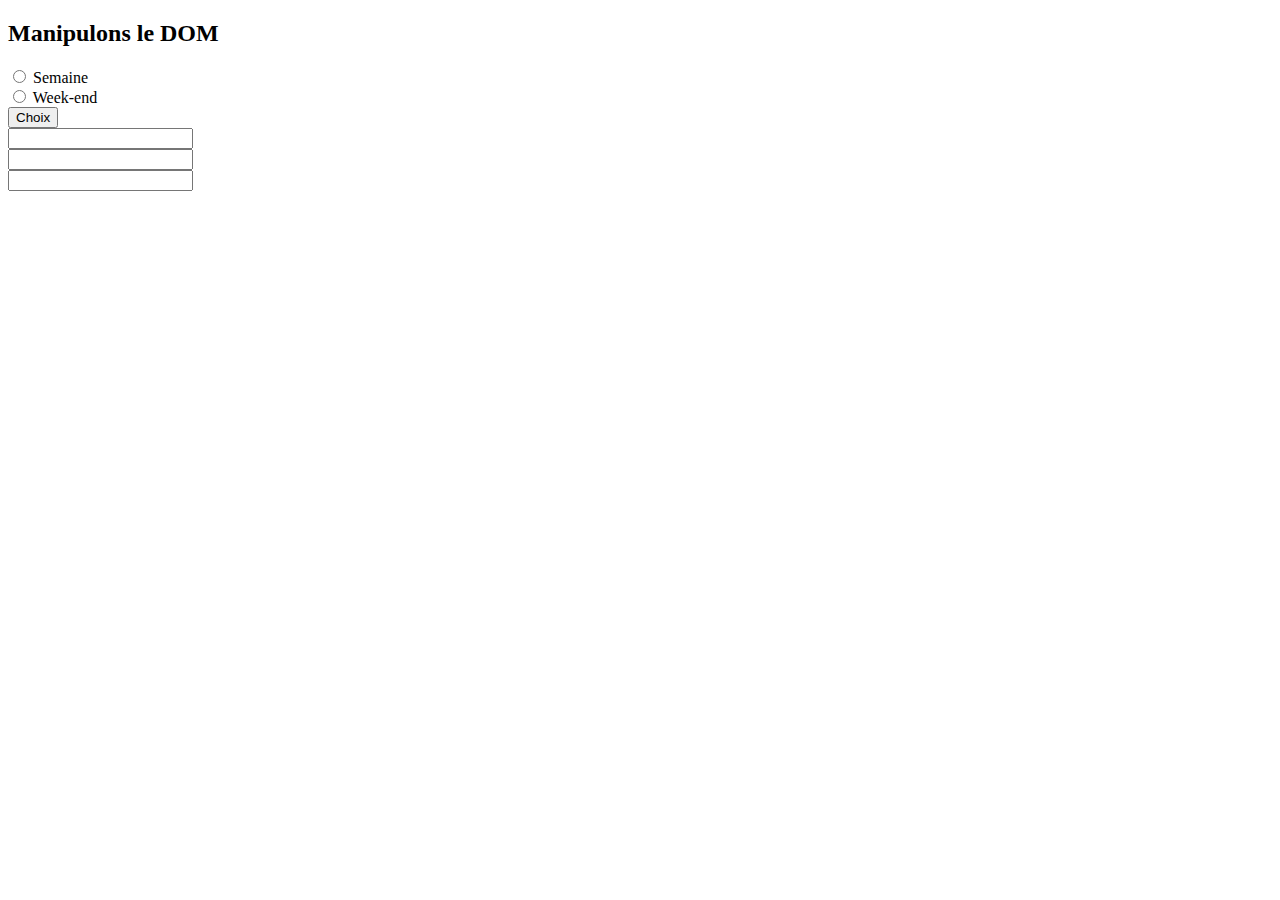
<file: index.html>
<!DOCTYPE html>
<html lang="en">
<head>
    <meta charset="UTF-8">
    <title>Title</title>
</head>
<body>
<h2>Manipulons le DOM</h2>

<input type="radio" name="btnRadChoix" value="Semaine"/> Semaine
<br/>
<input type="radio" name="btnRadChoix" value="Week-end"/> Week-end
<br/>

<input type="button" name="btn" id="btn" value="Choix" onclick="testerBouton();">
<br/>
<input type="text" name="txtChoix" id="txti" value="" size="20" maxlength="10"/>
<br/>
<input type="text" name="txtChoix" id="txtj" value="" size="20" maxlength="10"/>
<br/>
<input type="text" name="txtChoix" id="txtk" value="" size="20" maxlength="10"/>

<script>

    function testerBouton() {
        //ETAPE 1 : récupération des différents éléments du dom qui serront utilisé
        var radio = document.getElementsByName('btnRadChoix')
        var textI = document.getElementById('txti')
        var textJ = document.getElementById('txtj')
        var textK = document.getElementById('txtk')

        //ETAPE 2 : Parcourir les boutons radio pour trouver lequel est selectioné

        // plusieurs méthodes pour rappel le getElementsByName retourne un tableau

        // méthode 1  :
        for (var i = 0; i < radio.length; i++){
            let btnRadioActuel = radio[i]
            if (btnRadioActuel.checked){
                textI.value = btnRadioActuel.value
            }
        }

        // méthode 2 :
        let j = 0
        while (j < radio.length){
            let btnRadioActuel = radio[j]
            if (btnRadioActuel.checked){
                textJ.value = btnRadioActuel.value
            }
            j++
        }

        // méthode 3 :
        let k
        for (k in radio){
            let btnRadioActuel = radio[k]
            if (btnRadioActuel.checked){
                textK.value = btnRadioActuel.value
            }
        }

    }














    /*function testerBouton() {
        var boutonRadio = document.getElementsByName("btnRadChoix")
        var inputTextI = document.getElementById('txti')
        var inputTextJ = document.getElementById('txtj')
        var inputTextK = document.getElementById('txtk')
        console.log(boutonRadio);
        /**
         * [
         *  ELEMENT1,
         *  ELEMENT2,
         *  ELEMENTn...
         * ]
         *
         * Index: position de l'élément dans le tableau /!\ un tableau commence a 0 on va utiliser les [] pour spécifier l'index
         *
         *
         * [
         * "nom" => "Toto",
         * "prenom" => "Tutu",
         * "age" => 18
         * ]
         * Pour récupérer le nom je peut utiliser [0] OU ET PLUTOT on va donné le nom qui va identifier la valeur
         * on appel ça une clé [<K,V>]
         * ["nom"] donne "Toto"
         *
         */
        /*for (var i = 0; i < boutonRadio.length; i++) {
            let vraiBouton = boutonRadio[i]
            if (vraiBouton.checked) {
                inputTextI.value = vraiBouton.value;
            }
        }

        var j = 0;
        while (j < boutonRadio.length) {
            let vraiBouton = boutonRadio[j]
            if (vraiBouton.checked) {
                inputTextJ.value = vraiBouton.value;
            }
            j++;
        }

        let k;
        for (k in boutonRadio) {
            let vraiBouton = boutonRadio[k]
            if (vraiBouton.checked) {
                inputTextK.value = vraiBouton.value;
            }
        }

        //Pour i avec comme valeur par defaut 0, temps que i est plus petit que la taille de mon tableau
        // je fait mon traitement PUIS j'incrémente i de 1

    }*/
</script>

</body>
</html>
</file>
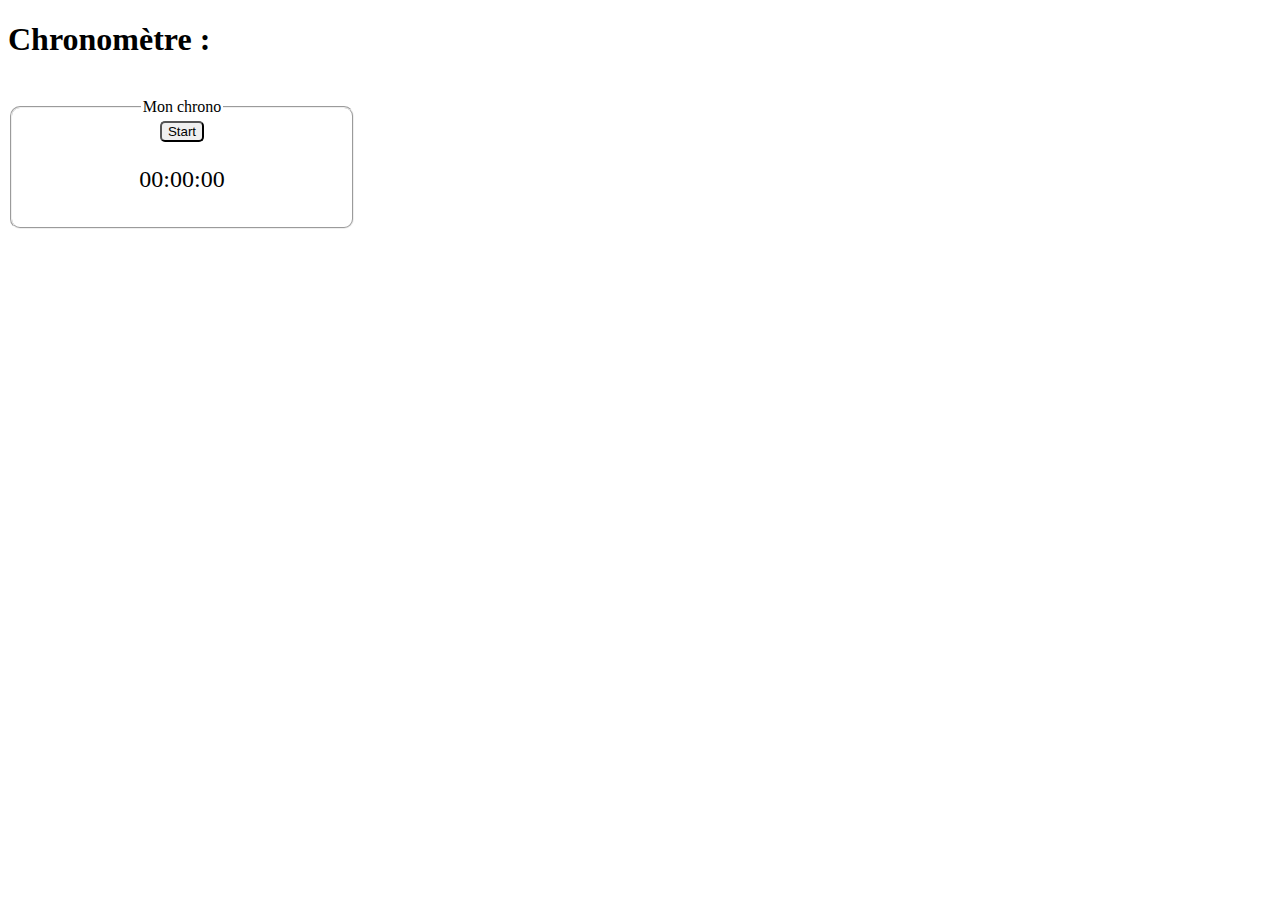
<file: chrono.html>
<!DOCTYPE html>
<html>

<head>
    <meta charset="utf-8"/>
    <title>Chronomètre</title>
    <style type="text/css">

        fieldset {
            width: 25%;
            text-align: center;
            border-radius: 10px 10px 10px 10px;
        }

        input {
            border-radius: 5px 5px 5px 5px;
        }

        input:hover {
            cursor: pointer;
        }

        #btnStart:hover {
            background-color: green;
        }

        #btnPause:hover {
            background-color: cyan;
        }

        #btnStop:hover {
            background-color: red;
        }

        #chrono {
            font-size: 1.5em;
        }

        .invisible {
            display: none;
        }

        .visible {
            display: inline;
        }

        .green {
            color: green;
        }

        .blue {
            color: blue;
        }

    </style>
</head>

<body>
<h1>Chronomètre :</h1>
<br>
<fieldset>
    <legend>Mon chrono</legend>
    <input type="button" id="btnStart" value="Start"/>
    <input type="button" id="btnPause" value="Pause" class="invisible"/>
    <input type="button" id="btnStop" value="Stop" class="invisible"/>
    <p id="chrono">
        <span id="h">00</span>:<span id="m">00</span>:<span id="s">00</span>
    </p>
</fieldset>

<script>

    window.addEventListener('load', function () {
        var buttonStart = document.getElementById("btnStart")
        var buttonPause = document.getElementById("btnPause")
        var buttonStop = document.getElementById("btnStop")

        var spanHours = document.getElementById('h')
        var spanMinutes = document.getElementById('m')
        var spanSeconds = document.getElementById('s')

        var chrono
        var nbSeconde = 0;

        (function () {
            buttonStart.paramTps = nbSeconde
            buttonPause.paramTps = nbSeconde

            buttonStart.addEventListener('click', startChrono)

        })()

        function startChrono(event) {
            buttonStart.removeEventListener('click', startChrono)
            buttonStart.setAttribute("class", "invisible")
            buttonPause.setAttribute("class", "visible")
            buttonStop.setAttribute("class", "visible")

            buttonStop.addEventListener('click', stopChrono)


            buttonPause.value = "Pause"
            buttonPause.removeEventListener('click', startChrono)

            buttonPause.addEventListener('click', pauseChrono)

            // algo de calcul de nombre haures, minutes et secondes écoulées
            var startTime = new Date();
            //TIMESTAMP UNIQUEMENT COMPOSE DE CHIFFRE PUISQU'il S'AGIT d'un nombre en seconde
            // DATE NORMALE  la date + heure c'est différent : suivant le format ex :
            // j/m/année - Heure:minutes:secondes
            // année/m/j heures:minutes:secondes
            // Jours base 30 OU 31 ou 28 ou 29
            // base de 10
            //il existe 10 chiffres : 0 1 2 3 4 5 6 7 8 9
            //lorsque j'arrive a 9 => ajoute 1 suivit de 0 1 2 3 4 5 6 7 8 9
            // 0 - 30

            // nombre de secondes depuis le 01/01/1970 00:00:00
            // 01/01/70 00:00:00 => Timespamp => 0
            // Timestamps = 3600 => 01/01/1970 01:00:00
            // Date de départ   = 3600
            // Nouvelle date = 3665

            // nb de secondes entre les 2 :  65 + 10
            // chrono total => 75secondes

            // 3660000 - 3600000 => 60 => 60sec = 1 minutes et 5 secondes
            //

            chrono = setInterval(function () {
                // 1- Convertir en secondes :
                var seconds = Math.round(
                    (new Date().getTime() - startTime.getTime()) / 1000
                    + event.target.paramTps); // e représente l'event déclencheur
                // e.target représente l'objet déclencheur
                // ici : bouton start ou bouton pause
                // (cette prop a été ajoutée aux boutons)
                // 2- Extraire les heures:
                var hours = parseInt(seconds / 3600);
                seconds = seconds % 3600; // secondes restantes
                // 3- Extraire les minutes:
                var minutes = parseInt(seconds / 60);
                seconds = seconds % 60; // secondes restantes
                // 4- afficher dans le span
                spanHours.innerHTML = ajouteUnZero(hours)
                spanMinutes.innerHTML = ajouteUnZero(minutes)
                spanSeconds.innerHTML = ajouteUnZero(seconds)
                // 5- incrémenter le nombre de secondes
                nbSeconde += 1;
            }, 1000); // fin de function anonyme dans setInterval()

        }


        function ajouteUnZero(number){
            if (number < 10){
                number = "0" + number //String + int = String
            }
            return number
        }

        function pauseChrono() {
            clearInterval(chrono)

            buttonPause.removeEventListener('click', pauseChrono)
            buttonPause.setAttribute('value', "Reprendre")
            buttonPause.addEventListener('click', startChrono)
            buttonPause.paramTps = nbSeconde
        }

        function stopChrono(){
            clearInterval(chrono)

            buttonPause.removeEventListener('click', pauseChrono)
            buttonStop.removeEventListener('click', stopChrono)
            buttonStart.addEventListener('click', startChrono)

            spanHours.innerHTML = ajouteUnZero(0)
            spanMinutes.innerHTML = ajouteUnZero(0)
            spanSeconds.innerHTML = ajouteUnZero(0)
            nbSeconde = 0
            buttonPause.setAttribute('class', 'invisible')
            buttonStop.setAttribute('class', 'invisible')
            buttonStart.setAttribute('class', 'visible')
        }

    })


    /*
    window.addEventListener('load', function () {
        //Je définit les éléments
        var btnStart = document.getElementById('btnStart')
        var btnPause = document.getElementById('btnPause')
        var btnStop = document.getElementById('btnStop')

        var hoursSpan = document.getElementById('h')
        var minutesSpan = document.getElementById('m')
        var secondsSpan = document.getElementById('s')
        //Je définit la variable de mon timer (mon timer serra définit plus tard)
        var monTimer
        //Je définit le nombre de secondes a 0
        var nbSeconds = 0;


        //fonction auto executable
        // doit etre entre () et contenir () avant la fin ex:
        /*(function () {

        }<ceci sert a executer la fonction>()</>)*/
    //Creation d'une fonction :
    // - Doit commencer par function
    // - PEUT avoir avoir un nom ex : function maFunction
    // - Doit etre suivit de () dans lequel serront mis les arguments
    // /!\ Si pas de paramètres on doit quand meme avoir ces ()
    // - on Ouvre la fonction avec {
    // - on ajoute le code
    // - on ferme la fonction avec }
    /*  (function () {
          //je définit le parametre paramTps DE btnStart avec comme valeur nbSeconds
          btnStart.paramTps = nbSeconds
          btnPause.paramTps = nbSeconds

          //j'enregiste un event AU click SUR btnStart, qui va lancer startChrono
          btnStart.addEventListener('click', startChrono)
      }())


      //ma fonction startChrono
     /* function startChrono(event) {
          btnStart.removeEventListener('click', startChrono)
          btnPause.setAttribute('value', "Pause")
          btnPause.removeEventListener('click', startChrono)
          btnPause.addEventListener('click', pauseChrono)
          btnStop.addEventListener('click', stopChrono)
          btnStart.setAttribute('class', 'invisible')
          btnPause.setAttribute('class', 'visible')
          btnStop.setAttribute('class', 'visible')

          // algo de calcul de nombre haures, minutes et secondes écoulées
          var startTime = new Date();

          //console.log("10" + 1)
          //console.log(parseInt("10") + 1)

          monTimer = setInterval(function () {
              // 1- Convertir en secondes :
              var seconds = Math.round(
                  (new Date().getTime() - startTime.getTime()) / 1000
                  + event.target.paramTps); // e représente l'event déclencheur
                  // event.target représente l'objet déclencheur
                  // ici : bouton start ou bouton pause
                  // (cette prop a été ajoutée aux boutons)
                  // 2- Extraire les heures:

              var hours = parseInt(seconds / 3600);
              seconds = seconds % 3600; // secondes restantes
                  // 3- Extraire les minutes:
              var minutes = parseInt(seconds / 60);
              seconds = seconds % 60; // secondes restantes
                  // 4- afficher dans le span
              /*chronoP.innerHTML = ajouteUnZero(hours)
                  + ":" + ajouteUnZero(minutes)
                  + ":" + ajouteUnZero(seconds);
                  // 5- incrémenter le nombre de secondes*/
    /*         hoursSpan.innerHTML = ajouteUnZero(hours)
             minutesSpan.innerHTML = ajouteUnZero(minutes)
             secondsSpan.innerHTML = ajouteUnZero(seconds)

             nbSeconds += 1;
         }, 1000); // fin de function anonyme dans setInterval()
     }

     function ajouteUnZero(number){
         if (number < 10){
             number = "0" + number //String + int = String
         }
         return number
     }

     function pauseChrono(){
         clearInterval(monTimer)
         btnPause.removeEventListener('click', pauseChrono)
         btnPause.setAttribute('value', "Reprendre")
         btnPause.addEventListener('click', startChrono)
         btnPause.paramTps = nbSeconds
     }

     function stopChrono(){
         clearInterval(monTimer)
         btnPause.removeEventListener('click', pauseChrono)
         btnStop.removeEventListener('click', stopChrono)
         btnStart.addEventListener('click', startChrono)
         hoursSpan.innerHTML = ajouteUnZero(0)
         minutesSpan.innerHTML = ajouteUnZero(0)
         secondsSpan.innerHTML = ajouteUnZero(0)
         nbSeconds = 0
         btnPause.setAttribute('class', 'invisible')
         btnStop.setAttribute('class', 'invisible')
         btnStart.setAttribute('class', 'visible')
     }

 })
*/
</script>


<!--<script>
    // init variables
    var decompte; // ref objet timer
    var tpsEcoule = 0; // nbre secondes
    // refs objets DOM
    var chronoP = document.getElementById("chrono");
    var btnStart = document.getElementById("btnStart");
    var btnPause = document.getElementById("btnPause");
    var btnStop = document.getElementById("btnStop");

    // fonction auto-exécution
    (function() {
        // capture event clic sur btn start
        btnStart.addEventListener("click", startChrono, false);
        // ajoute une propriété aux objets button
        btnStart.paramTps = 0;
        btnPause.paramTps = 0;
    })();


    // ajoute un car 0 si nécessaire en début de chaîne
    function ajouteUnZero(temps) { // temps est de type numérique
        var tpsAvecZero;
        if (temps < 10) {
            tpsAvecZero = "0" + temps; // concaténation avec conversion implicite
        } else {
            tpsAvecZero = temps;
        }
        return tpsAvecZero;
    }



    // démarre chrono et masque bouton start affiche boutons pause et stop
    function startChrono(e) {
        // désactive event bouton start
        btnStart.removeEventListener("click", startChrono, false);

        // désactive event bouton pause
        btnPause.removeEventListener("click", startChrono, false);

        // Masquage du btn star et afichage du btn pause et stop
        btnStart.setAttribute('class', "invisible"); // masque btn start
        btnPause.setAttribute('class', "visible"); // affiche btn pause
        btnStop.setAttribute('class', "visible"); // affiche btn stop
        chronoP.setAttribute('class', "green"); // affiche en vert le texte du chrono

        // active event btn pause
        btnPause.value = "Pause"; // libellé btn pause
        btnPause.addEventListener("click", pauseChrono, false);

        // active event btn stop
        btnStop.addEventListener("click", stopChrono, false);


        // algo de calcul de nombre heures, minutes et secondes écoulées
        var startTime = new Date();
        decompte = setInterval(function() {
            // 1- Convertir en secondes :
            var seconds = Math.round((new Date().getTime() - startTime.getTime()) / 1000 + e.target.paramTps);  // e représente l'event déclencheur
                                                                                                                // e.target représente l'objet déclencheur
                                                                                                                // ici : bouton start ou bouton pause
                                                                                                                // (cette prop a été ajoutée aux boutons)

            // 2- Extraire les heures:
            var hours = parseInt(seconds / 3600);
            seconds = seconds % 3600; // secondes restantes

            // 3- Extraire les minutes:
            var minutes = parseInt(seconds / 60);
            seconds = seconds % 60; // secondes restantes

            // 4- afficher dans le span
            chronoP.innerHTML = ajouteUnZero(hours) +
                ":" + ajouteUnZero(minutes) +
                ":" + ajouteUnZero(seconds);

            // 5- incrémenter le nombre de secondes
            tpsEcoule += 1;


        }, 1000); // fin de function anonyme dans setInterval()
    } // fin de function startChrono



    // arrête le chrono et modifie texte bouton
    function pauseChrono() {
        // affiche en bleu le texte du chrono pour montre la pause du chrono
        chronoP.setAttribute('class', "blue");

        // désactive timer
        clearInterval(decompte);

        // renseigne la propriété ajpoutée à ce bouton
        btnPause.value = "Reprendre";

        //(mémo du temps déjà écoulé pour reprise ultérieure)
        btnPause.paramTps = tpsEcoule;

        // bascule fonction pause en fonction start sur évé clic btn pause
        btnPause.removeEventListener("click", pauseChrono, false);
        btnPause.addEventListener("click", startChrono, false);


    } // fin de function pauseChrono()

    // stoppe chrono et masque boutons pause et stop
    function stopChrono() {
        // stop timer
        clearInterval(decompte);

        // active évé btn start
        btnStart.addEventListener("click", startChrono, false);
        // désactive évé btn pause et stop
        btnPause.removeEventListener("click", startChrono, false);
        btnStop.removeEventListener("click", stopChrono, false);

        // réinitialise le temps écoulé
        tpsEcoule = 0;
        btnStart.paramTps = tpsEcoule;

        // réaffiche en couleur std
        chronoP.removeAttribute('class');
        // réinitialise l'affichage du span
        chronoP.innerHTML = "00:00:00";
        // masque boutons
        btnPause.setAttribute('class', "invisible");
        btnStop.setAttribute('class', "invisible");
        // réaffiche btn start
        btnStart.setAttribute('class', "visisible");
    } // fin de function stopChrono()

</script> -->
</body>

</html>
</file>
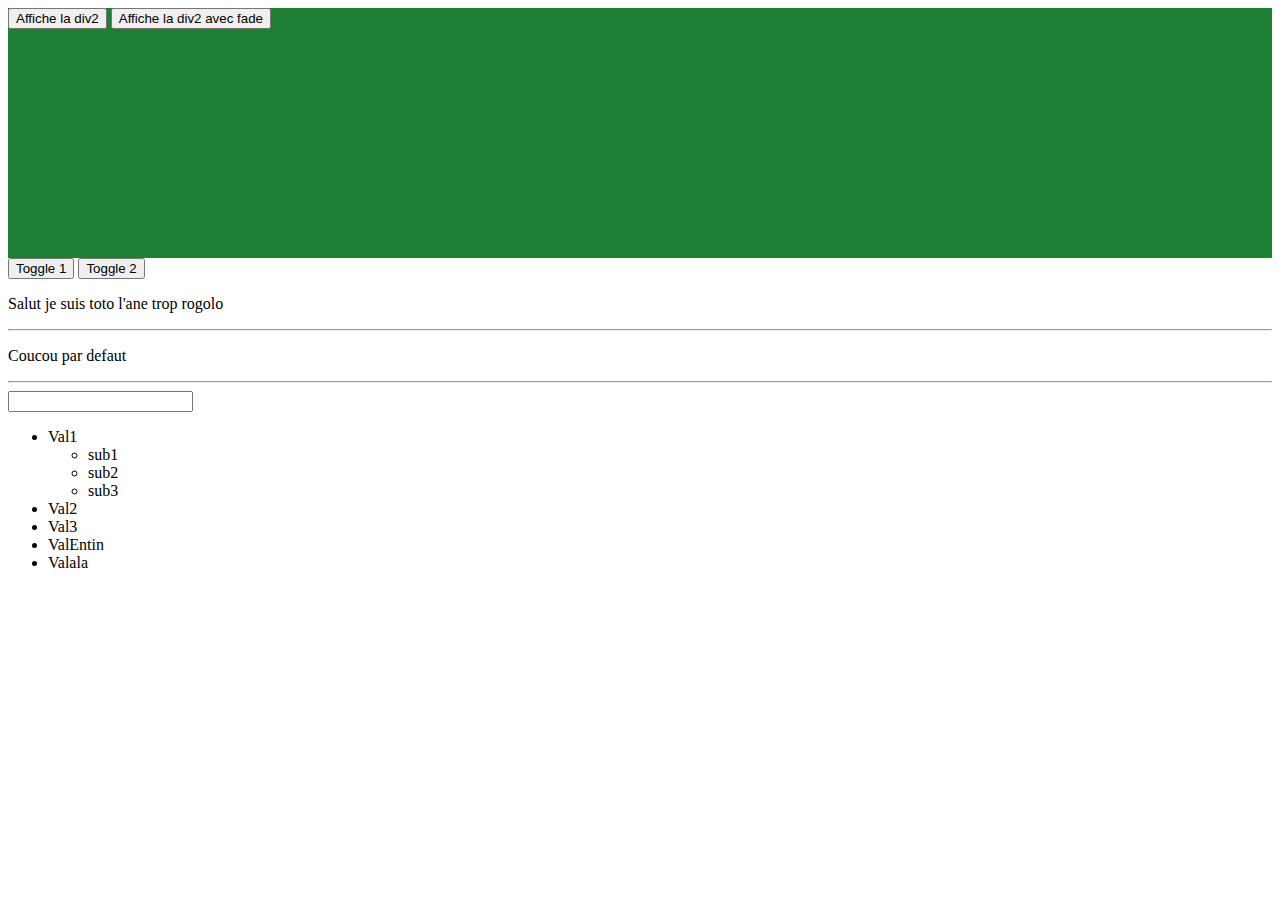
<file: demo.html>
<!DOCTYPE html>
<html lang="en">
<head>
    <meta charset="UTF-8">
    <title>Title</title>

    <script src="https://code.jquery.com/jquery-3.5.1.js" integrity="sha256-QWo7LDvxbWT2tbbQ97B53yJnYU3WhH/C8ycbRAkjPDc=" crossorigin="anonymous"></script>

</head>
<body>

<div id="div1" style="height: 250px; background-color: #1e7e34">
    <button id="show2">Affiche la div2</button>
    <button id="show2Fade">Affiche la div2 avec fade</button>
</div>

<div id="div2" style="height: 250px; background-color: gold; display: none">
    <button id="show1">Affiche la div1</button>
    <button id="show1Fade">Affiche la div1 avec fade</button>

</div>
<button id="toogle1">Toggle 1</button>

<button id="toogle2">Toggle 2</button>



<p id="toto">Salut je suis toto l'ane trop rogolo</p>
<hr>
<div id="tutu">

    <p>Coucou par defaut</p>
</div>
<hr>

<input type="text" id="monInput">


<ul id="ulTest">
    <li id="test1">Val1
        <ul>
                <li>sub1</li>
                <li>sub2</li>
                <li>sub3</li>
        </ul>
    </li>
    <li class="test2">Val2</li>
    <li class="test2">Val3</li>
    <li>ValEntin</li>
    <li>Valala</li>
</ul>


<script>
    $(document).ready(() => {

      /*$('#ulTest').children().click(function () {
        console.log("clicked on " + $(this).text())
      })*/

       /* $('#ulTest').children().each(function (index) {
            console.log("Je parcours actuellement l'enfant " + index)
            $(this).click(() => {
                console.log("clic sur " + $(this).text())
            })
        })*/

        $('.test2').click(() => {
            console.log('test')
        })

        $('#monInput').click(() => {
            console.log($('#monInput').val());
        })
        $('#monInput').dblclick(() => {
            $('#monInput').val("Double clic")
        })

        console.log($('#div1').css("height"))
        $('#div1').css("height", '500px')
        $('#div1').css("width", '50%')

        $('#tutu').append("<ul><li>Salut</li></ul>")
        $('#tutu').prepend("<h1>Plop</h1>")
        $('#tutu').before("<h4>Ceci est avant tutu</h4>")
        $('#tutu').after("<h3>Ceci est APRES tutu</h3>")

        console.log($('#toto').text())
        $('#toto').text("<h1>Trop trop rogolo</h1>")
        console.log($('#toto').text())



        $('#show2').click(() => {
            $('#div1').hide()
            $('#div2').show()
        })
        $('#show1').click(() => {
            $('#div2').hide()
            $('#div1').show()
        })
        $('#show2Fade').click(() => {
            $('#div1').fadeOut(250)
            $('#div2').fadeIn(2000)
        })

        $('#show1Fade').click(() => {
            $('#div2').fadeOut(250)
            $('#div1').fadeIn(2000)
        })

        $('#toogle1').click(() => {
            $('#div1').toggle()
        })

        $('#toogle2').click(() => {
            $('#div2').toggle()
        })
    })
</script>

</body>
</html>
</file>
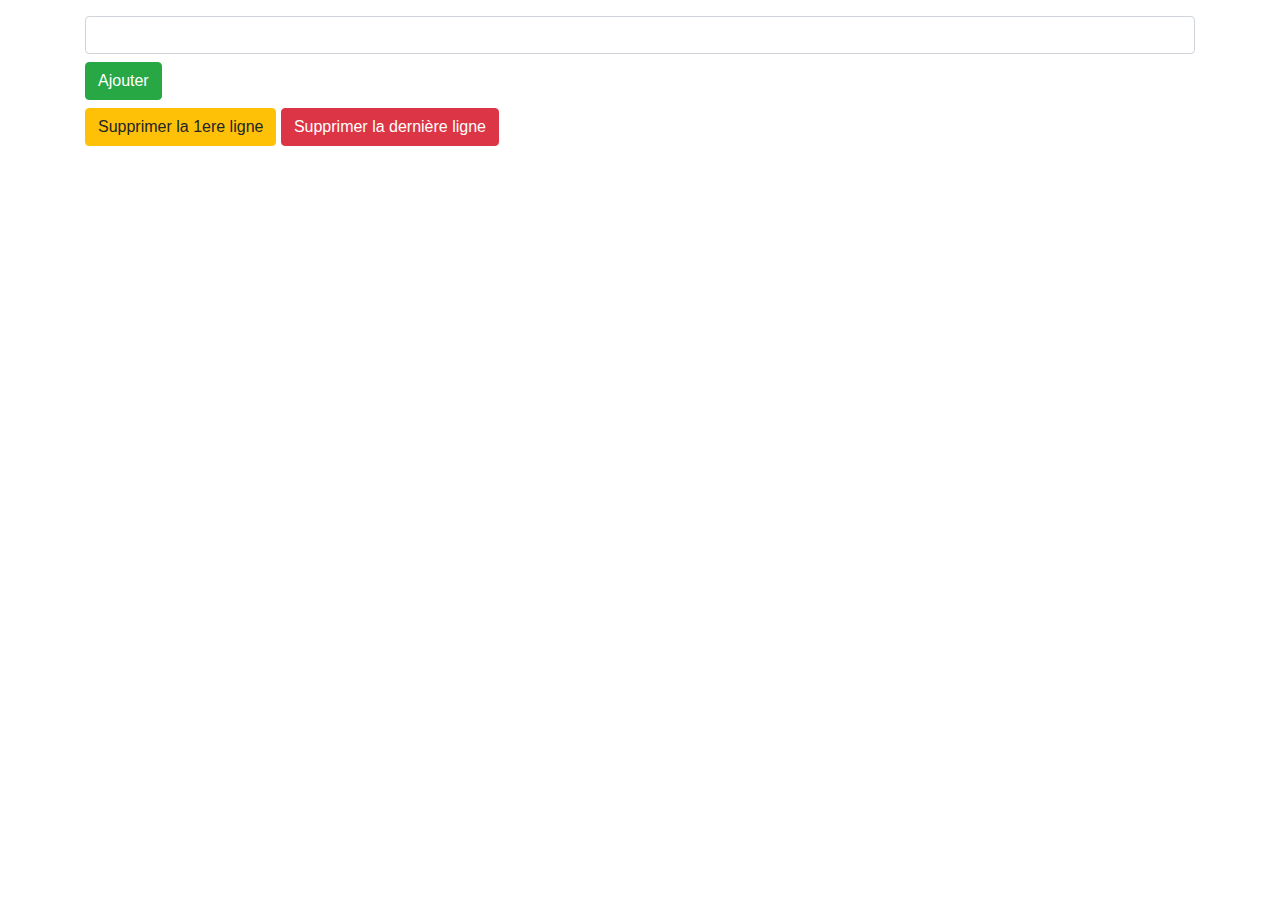
<file: exoJquery.html>
<!DOCTYPE html>
<html lang="en">
<head>
    <meta charset="UTF-8">
    <title>Title</title>
    <link rel="stylesheet" href="https://maxcdn.bootstrapcdn.com/bootstrap/4.0.0/css/bootstrap.min.css"
          integrity="sha384-Gn5384xqQ1aoWXA+058RXPxPg6fy4IWvTNh0E263XmFcJlSAwiGgFAW/dAiS6JXm" crossorigin="anonymous">
    <script src="https://code.jquery.com/jquery-3.5.1.js"
            integrity="sha256-QWo7LDvxbWT2tbbQ97B53yJnYU3WhH/C8ycbRAkjPDc=" crossorigin="anonymous"></script>


</head>
<body>
<div class="container">
    <table class="table" id="myTable">
        <tbody>

        </tbody>
    </table>

    <form action="http://google.com" class="mb-2" id="myForm">
        <input type="text" class="form-control mb-2" id="myInput">
        <button type="submit" class="  btn btn-success">Ajouter</button>
    </form>

    <button class="btn btn-warning" id="removeFirst">Supprimer la 1ere ligne</button>
    <button class="btn btn-danger" id="removeLast">Supprimer la dernière ligne</button>

</div>

<script>

    $(document).ready(function () {

        var monObjGlobal
        if (!localStorage.getItem('monTablo')){
            monObjGlobal = {
                "tableaux": []
            }
        }else{
            monObjGlobal = JSON.parse(localStorage.getItem('monTablo'))
            //affichage des infos précédentes enregistrée dans le localstorage
            let x
            for (x in monObjGlobal.tableaux){

                let maLigne = monObjGlobal.tableaux[x]

                $('#myTable').children('tbody').append(`
            <tr>
                <td>${maLigne.col1}</td>
                <td>${maLigne.col2}</td>
                <td><button class="btn btn-sm btn-danger deleteMe">Supprimer</button></td>
            </tr>
            `)

            }
        }

        $('#myForm').submit(function (event) {
            event.preventDefault()
            if ($('#myInput').val() != "") {
                var tableauCount
                // []
                if (monObjGlobal.tableaux.length == 0){
                    tableauCount = 1
                }else{
                    //[
                    // {"col1": 10, "col2":"coucou"}, Taille 1 Index 0
                    // {"col1": 12, "col2":"coucou"}, Taille 2 Index 1
                    // {"col1": 13, "col2":"coucou"}, Taille 3 Index 2
                    // ]
                    tableauCount = monObjGlobal.tableaux[monObjGlobal.tableaux.length -1].col1 + 1
                }
                $('#myTable').children('tbody').append(`
            <tr>
                <td>${tableauCount}</td>
                <td>${$('#myInput').val()}</td>
                <td><button class="btn btn-sm btn-danger deleteMe">Supprimer</button></td>
            </tr>
            `)

                var obj = {
                    col1: tableauCount,
                    col2: $('#myInput').val()
                }
                //obj = {"col1": 14, "col2":"coucou"}

                monObjGlobal.tableaux.push(obj)
                //[
                // {"col1": 10, "col2":"coucou"}, Taille 1 Index 0
                // {"col1": 12, "col2":"coucou"}, Taille 2 Index 1
                // {"col1": 13, "col2":"coucou"}, Taille 3 Index 2
                // {"col1": 14, "col2":"coucou"},
                // ]
                localStorage.setItem('monTablo', JSON.stringify(monObjGlobal))

                $('#myInput').val("")
                $('.deleteMe').unbind('click', deleteLigne)
                $('.deleteMe').click(deleteLigne)

            }
        })

        $('#removeFirst').click(function () {
            monObjGlobal.tableaux.splice(0, 1)
            //[
            // {"col1": 12, "col2":"coucou"}, Taille 2 Index 1
            // {"col1": 13, "col2":"coucou"}, Taille 3 Index 2
            // {"col1": 14, "col2":"coucou"},
            // ]
            localStorage.setItem('monTablo', JSON.stringify(monObjGlobal))
            $('#myTable').children('tbody').children().first().remove()
        })

        $('#removeLast').click(function () {
            //[
            // {"col1": 10, "col2":"coucou"}, Taille 1 Index 0
            // {"col1": 12, "col2":"coucou"}, Taille 2 Index 1
            // {"col1": 13, "col2":"coucou"}, Taille 3 Index 2
            // ]
            monObjGlobal.tableaux.splice(monObjGlobal.tableaux.length-1, 1)
            localStorage.setItem('monTablo', JSON.stringify(monObjGlobal))
            $('#myTable').children('tbody').children().last().remove()
        })


        $('.deleteMe').click(deleteLigne)

        function deleteLigne(event){
            var monButton = $(this)
            var maLigne = monButton.parent().parent()
            var maColone1 = maLigne.children().first()

            let x
            //[
            // {"col1": 10, "col2":"coucou"}, Taille 1 Index 0 X = 0
            // {"col1": 12, "col2":"coucou"}, Taille 2 Index 1 X = 1
            // {"col1": 13, "col2":"coucou"}, Taille 3 Index 2 X = 2
            // {"col1": 14, "col2":"coucou"}, Taille 4 Index 3 X = 3
            // ]
            //maColone1.text() = 12
            for (x in monObjGlobal.tableaux){
                let currentTableauxLigne = monObjGlobal.tableaux[x]
                //col1 = 10 => x = 0
                //col1 = 12 => x = 1
                if (currentTableauxLigne.col1 == maColone1.text()){
                    monObjGlobal.tableaux.splice(x, 1)
                    localStorage.setItem('monTablo', JSON.stringify(monObjGlobal))

                }
            }

            maLigne.remove()
        }
    })



</script>


</body>
</html>
</file>
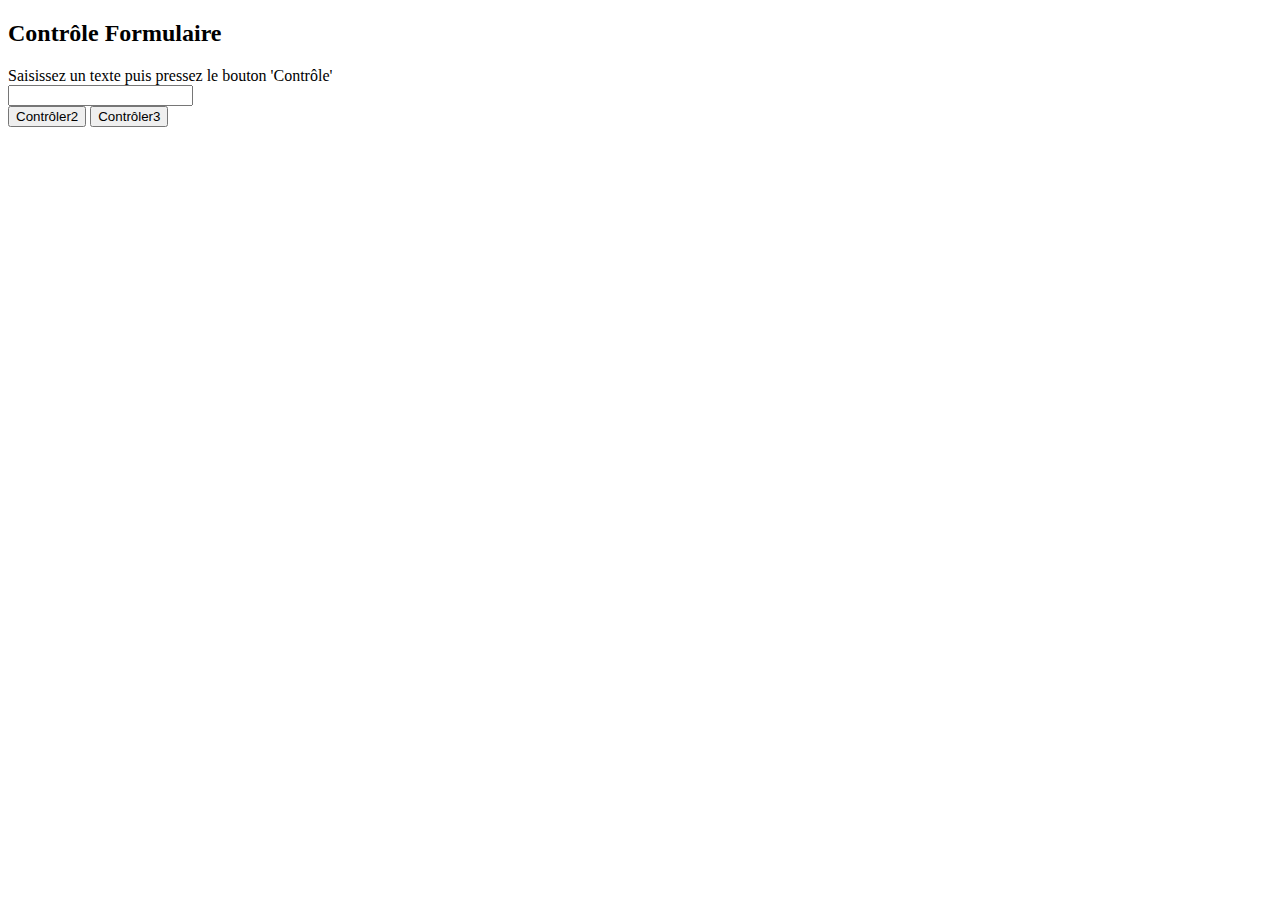
<file: form.html>
<!DOCTYPE html>
<html>
<head>
    <meta charset="utf-8"/>
    <title>JavaScript - Contrôle Formulaire</title>
</head>

<body>
<h2>Contrôle Formulaire</h2>
Saisissez un texte puis pressez le bouton 'Contrôle'<br/>
<form id="formsaisie" action="http://www.id-formation.fr" method="get">
    <input type="text" id="txt" name="txtSaisie" size="20" required/>
    <br/>
    <!-- construction classique
    <input type="submit" value="Contrôler1" onclick="return verifForm(this.form.txtSaisie.value);" />
     variante JS moderne -->
    <input type="button" id="btnDOM0" value="Contrôler2"/>
    <input type="submit" id="btnDOM2" value="Contrôler3"/>
</form>

<script>
    function verifForm(inputValue) {
        if (inputValue.length < 2) {
            alert("Le champs de text dois avoir au minimum 2 caractères")
            return false
        } else {
            alert("La valeur du champs de texte est : " + inputValue)
            return true
        }
    }

    window.addEventListener('load', function () {
        var buttonDOM0 = document.getElementById('btnDOM0')
        var form = document.getElementById('formsaisie')

        buttonDOM0.addEventListener('click', function () {
            var inputValue = form.txtSaisie.value.trim()
            if (inputValue.length == 0) {
                alert("Le champs de text dois avoir au minimum 2 caractères")
            } else {

               /* let maRegex = new RegExp(/^[\w-\.]+@([\w-]+\.)+[\w-]{2,14}$/g)

                if(inputValue.match(maRegex)){
                    alert("c'est bon")

                }else{
                    alert("c'est pas bon")
                }*/
                let maRegex = new RegExp(/chocolatin+[\w]/g)

                if (inputValue.match(maRegex)){
                    alert('PETIT PAINS!!!!!!')
                }
            }
        })

        form.addEventListener('submit', function (event) {
            var inputValue = form.txtSaisie.value.trim()
            if (inputValue.length == 0) {
                alert("Le champs de text dois avoir au minimum 1 caractères")
                event.preventDefault()
            } else {
                //alert("La valeur du champs de texte est : "+inputValue)

                event.preventDefault()

                if (inputValue.startsWith('@')) {
                    alert('c\'est pas bon')
                } else {
                    if (inputValue.endsWith('@')) {
                        alert('c\'est pas bon')
                    } else {
                        if (inputValue.search(/@/) == -1) {
                            alert('c\'est pas bon')
                        } else {
                            let nbArobase = 0
                            for (var i = 0; i < inputValue.length; i++) {
                                let currentChar = inputValue[i]
                                if (currentChar == "@") {
                                    nbArobase += 1;
                                }
                            }
                            if (nbArobase != 1) {
                                alert('c\'est pas bon')
                            } else {
                                if (inputValue.startsWith('.') || inputValue.endsWith('.')) {
                                    alert("c'est pas bon")
                                } else {
                                    let tableauDeMonEmail = inputValue.split('@')
                                    let partieApresArobase = tableauDeMonEmail[1]
                                    console.log(partieApresArobase);
                                    if (partieApresArobase.search(/\./) == -1) {
                                        alert('c\'est pas bon')
                                    } else {
                                        let specialchar = false;
                                        for (var i = 0; i < inputValue.length; i++) {
                                            if (specialchar == true) {
                                                break;
                                            }
                                            switch (inputValue[i]) {
                                                case "#":
                                                case "\"":
                                                case "\'":
                                                case "~":
                                                case "&":
                                                case "{":
                                                    specialchar = true
                                                    break;
                                            }
                                        }
                                        if (specialchar) {
                                            alert('c\'est pas bon')
                                        } else {
                                            alert("c'est bon")
                                        }
                                    }
                                }
                            }
                        }
                    }
                }
            }
        })

    })
</script>


<!-- <script>
     // fonction classique qui contrôle le submit du form
     function verifForm(chaine) {
         if(chaine.length < 2)
         {
             alert("La chaîne doit comporter au moins 2 caractères.");
             return false; // interrompt le submit
         }
         else
         {
             alert("Vous avez saisi : '" + chaine + "'");
             return true; // autorise le submit
         }
     };

     // variante JS moderne
     var verifForm2 = function() {
         var txt = document.getElementById("txt").value;
         if(txt.length < 2)
         {
             alert("La chaîne doit comporter au moins 2 caractères.");
         }
         else
         {
             alert("Vous avez saisi : '" + txt + "'");
             document.getElementById('formsaisie').submit(); // soumission du form
         }
     };

     // variante JS moderne : activation capture événements
     var btnDOM0 = document.getElementById("btnDOM0");
     btnDOM0.onclick = verifForm2;
     var btnDOM2 = document.getElementById("btnDOM2");
     btnDOM2.addEventListener("click",verifForm2, false);
 </script> -->

</body>
</html>
</file>
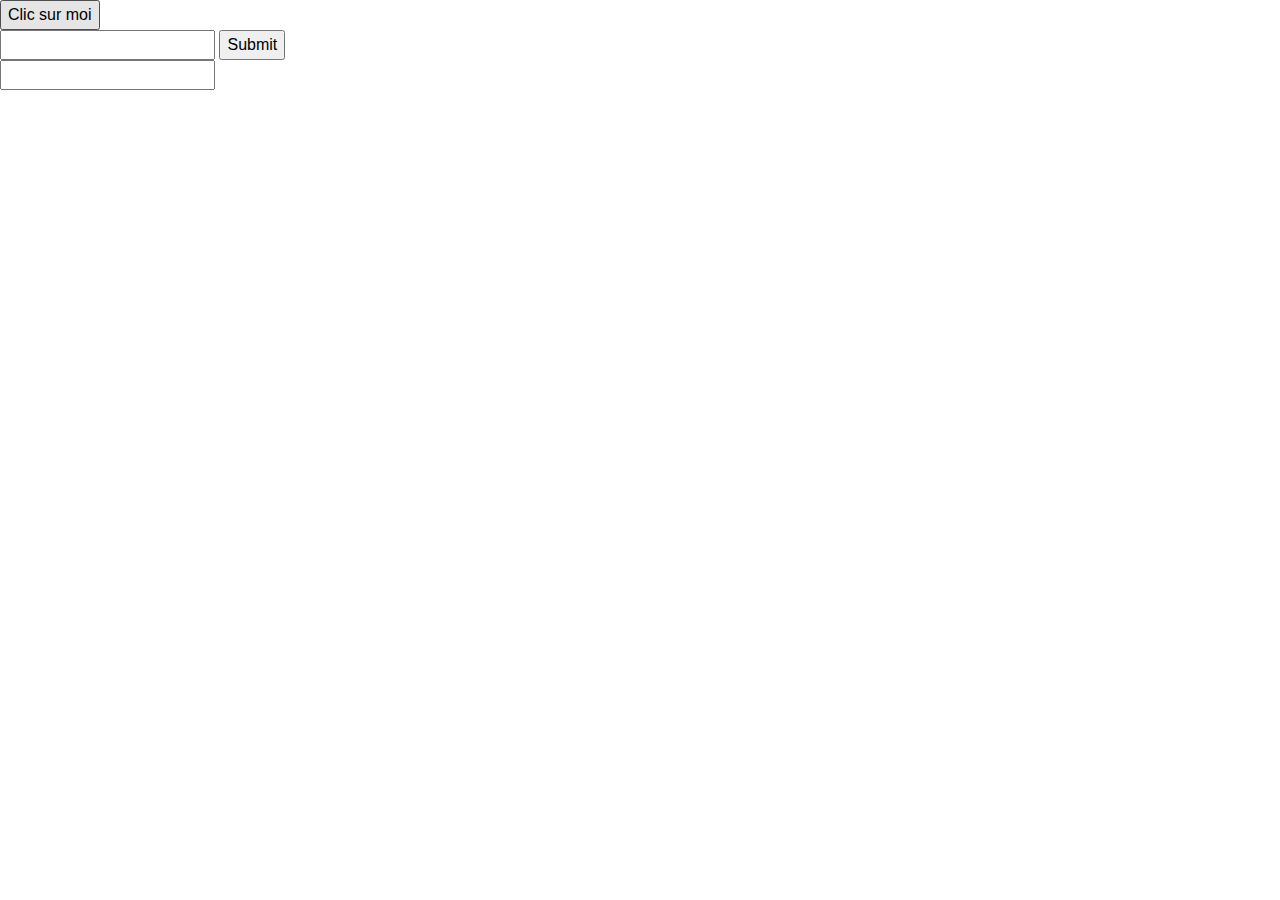
<file: jquery.html>
<!DOCTYPE html>
<html lang="en">
<head>
    <meta charset="UTF-8">
    <title>Title</title>
    <link rel="stylesheet" href="https://maxcdn.bootstrapcdn.com/bootstrap/4.0.0/css/bootstrap.min.css"
          integrity="sha384-Gn5384xqQ1aoWXA+058RXPxPg6fy4IWvTNh0E263XmFcJlSAwiGgFAW/dAiS6JXm" crossorigin="anonymous">
    <script src="https://code.jquery.com/jquery-3.5.1.js" integrity="sha256-QWo7LDvxbWT2tbbQ97B53yJnYU3WhH/C8ycbRAkjPDc=" crossorigin="anonymous"></script>

</head>
<body>


<input type="button" id="clickMe" value="Clic sur moi">


<form action="http://google.com" id="myForm">
    <input type="text">
    <input type="submit">
</form>


<input type="password" id="myLogin">


<script>
    $(document).ready(function () {
        console.log("Document chargé");
        $('#clickMe').click(function () {
            console.log("clic me clik");
        })

        $('#myForm').submit(function (event) {
            event.preventDefault()
            console.log("Tu n'as pas le droit de faire ça");
        })

        $('#myLogin').focus(function () {
            var str = ""
            $('#myLogin').keydown(function (event) {
                if (event.keyCode != 16 || event.keyCode != 13 ){
                    str += event.key
                    console.log(str);
                }
            })
        })

    })

</script>

</body>
</html>
</file>
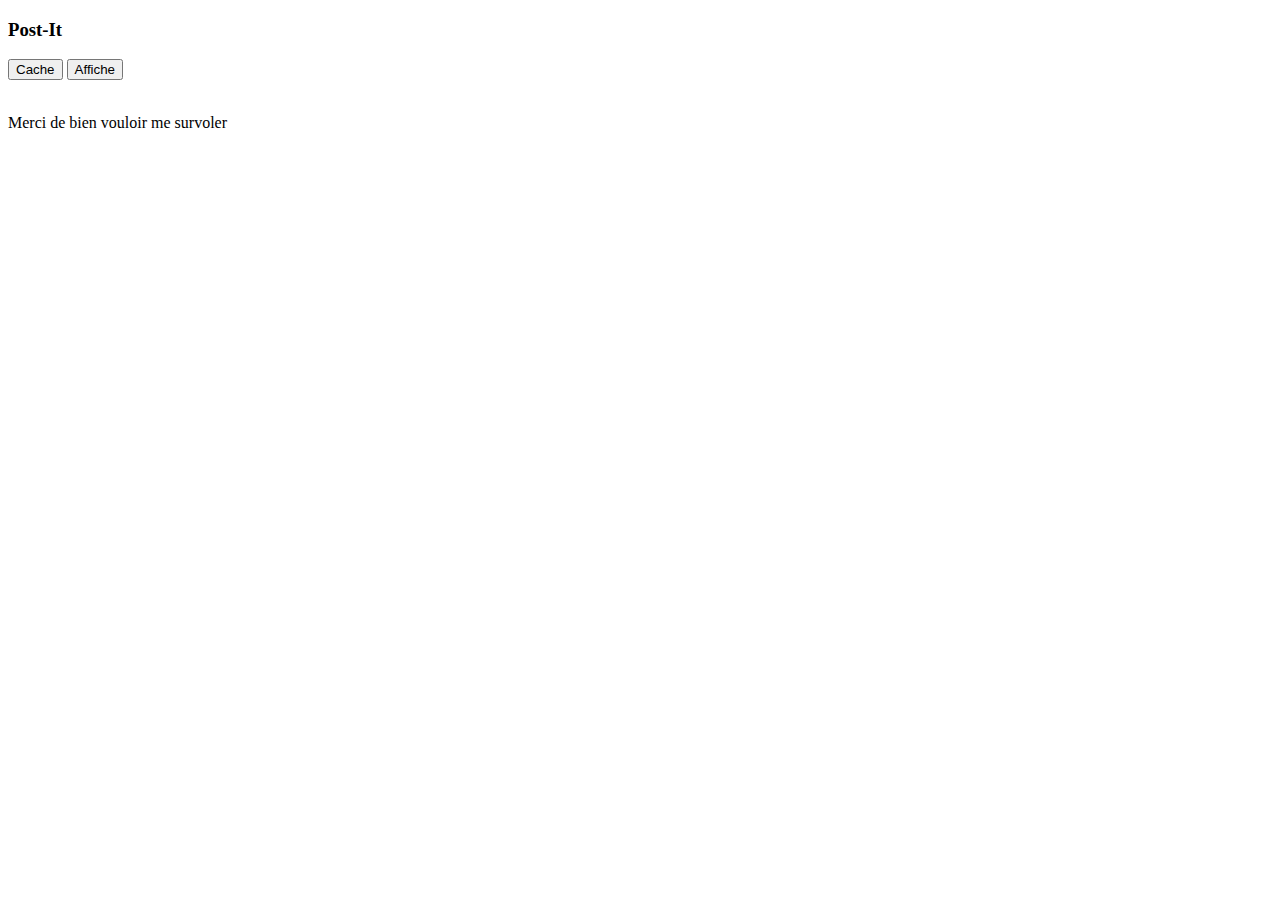
<file: postit.html>
<!DOCTYPE html>
<html>
<head>
    <meta charset="utf-8"/>
    <title>Post-It</title>
    <style type="text/css">
        #PostIt {
            position: absolute;
            left: 153px;
            top: 40px;
            width: 187px;
            height: 50px;
            z-index: 1;
            background-color: #FFFF66;
            layer-background-color: #FFFF66;
            border: 1px none #000000;
            visibility: hidden;
        }
    </style>
</head>

<body>
<h3>Post-It</h3>
<input type="button" name="btnCache" value="Cache"/>
<input type="button" id="btnAffiche" value="Affiche"/>
<div id="PostIt"></div>
<br>
<br>
<p id="parTexte">Merci de bien vouloir me survoler</p>

<script src="exo2.js"></script>

</body>
</html>
</file>
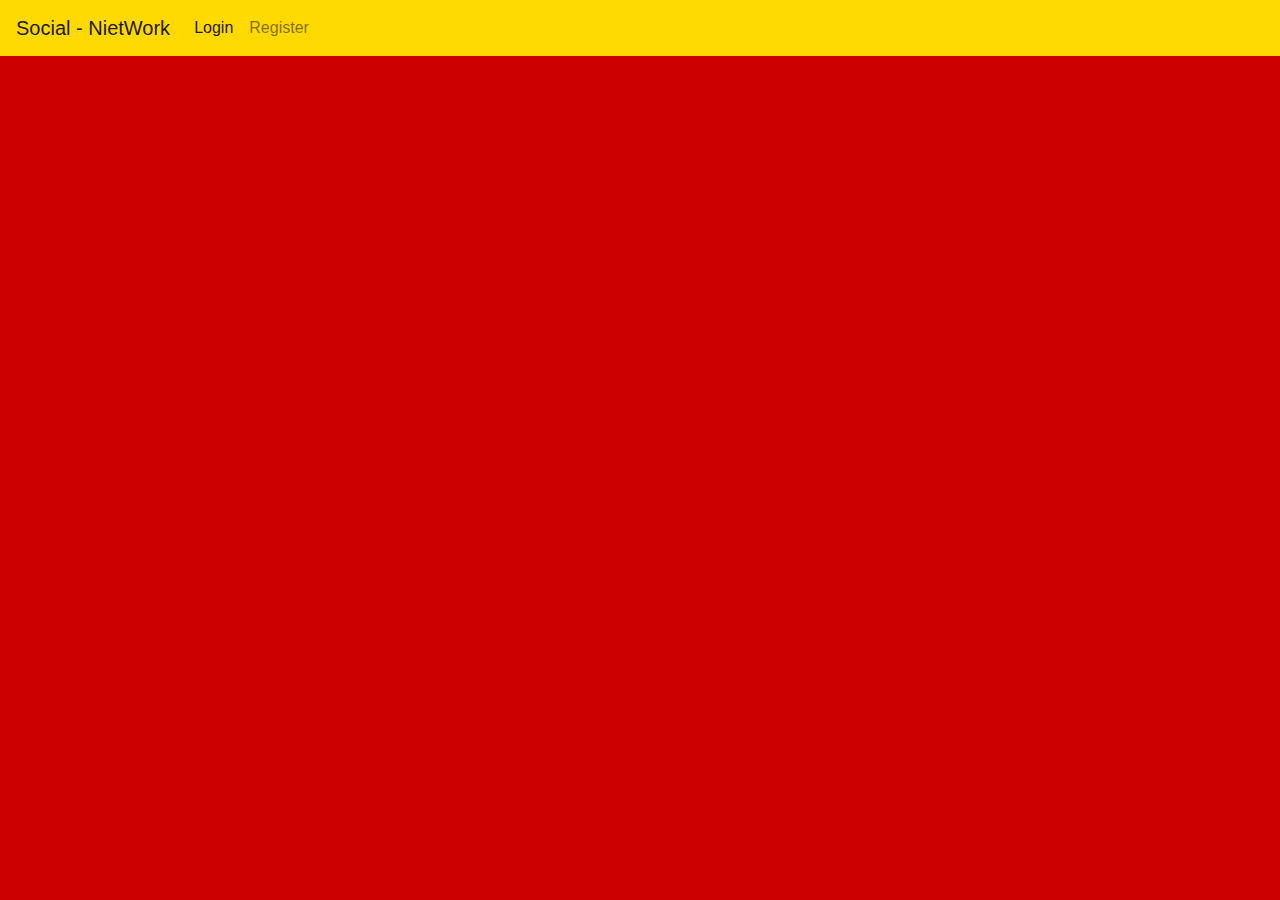
<file: social.html>
<!DOCTYPE html>
<html lang="en" class="">
<head>
    <meta charset="UTF-8">
    <title>Title</title>

    <link rel="stylesheet" href="https://maxcdn.bootstrapcdn.com/bootstrap/4.0.0/css/bootstrap.min.css"
          integrity="sha384-Gn5384xqQ1aoWXA+058RXPxPg6fy4IWvTNh0E263XmFcJlSAwiGgFAW/dAiS6JXm" crossorigin="anonymous">
    <script src="https://code.jquery.com/jquery-3.5.1.js"
            integrity="sha256-QWo7LDvxbWT2tbbQ97B53yJnYU3WhH/C8ycbRAkjPDc=" crossorigin="anonymous"></script>
    <link rel="stylesheet" href="https://pro.fontawesome.com/releases/v5.10.0/css/all.css"
          integrity="sha384-AYmEC3Yw5cVb3ZcuHtOA93w35dYTsvhLPVnYs9eStHfGJvOvKxVfELGroGkvsg+p" crossorigin="anonymous"/>


    <style>
        body {
            background-color: rgba(205, 0, 0, 1);
        }

        .navbar-light {
            background-color: rgba(255, 217, 0, 1);

        }

        .com-container {
            max-height: 250px;
            overflow-y: auto;
        }
    </style>

</head>
<body class="">

<nav class="navbar navbar-expand-lg navbar-light ">
    <a class="navbar-brand" href="#">Social - NietWork <i class="fas fa-wine-bottle"></i></a>
    <button class="navbar-toggler" type="button" data-toggle="collapse" data-target="#navbarSupportedContent"
            aria-controls="navbarSupportedContent" aria-expanded="false" aria-label="Toggle navigation">
        <span class="navbar-toggler-icon"></span>
    </button>

    <div class="collapse navbar-collapse" id="navbarSupportedContent">
        <ul class="navbar-nav mr-auto" id="navMenu">
            <li class="nav-item active">
                <a class="nav-link" href="#" id="loginMenu">Login</a>
            </li>
            <li class="nav-item">
                <a class="nav-link" href="#" id="registerMenu">Register</a>
            </li>

        </ul>
        <form class="form-inline my-2 my-lg-0" style="display: none">
            <input class="form-control mr-sm-2" type="search" placeholder="Search" aria-label="Search">
            <button class="btn btn-outline-success my-2 my-sm-0" type="submit">Search</button>
        </form>
    </div>
</nav>


<div id="app" class="">

    <div id="loginDiv" class="mt-5 text-center" style="display: none">
        <div class="card offset-3 col-6">
            <div class="card-body text-left">
                <form action="" id="loginForm">
                    <div class="text-center h2">Décline ton identitée camarde</div>
                    <div class="form-group">
                        <label for="loginPseudo">Quel est ton nom Camarade ?</label>
                        <input type="text" class="form-control" id="loginPseudo" placeholder="Jostof">
                    </div>
                    <div class="form-group">
                        <label for="loginPassword">La phrase secrete du KGB ? </label>
                        <input type="password" class="form-control" id="loginPassword" placeholder="">
                    </div>


                    <div class="text-center">
                        <button type="submit" class="btn btn-warning">nazdarovya !</button>
                        <button type="button" class="btn btn-danger" id="toGoulag">To Goulag</button>
                    </div>
                </form>
            </div>
        </div>
    </div>

    <div id="registerDiv" class="mt-5 text-center" style="display: none">
        <div class="card offset-3 col-6">
            <div class="card-body text-left">
                <form action="" id="registerForm">
                    <div class="text-center h2">Rejoint les rangs camarde</div>

                    <div class="form-group">
                        <label for="registerPseudo">Quel est ton nom Camarade ?</label>
                        <input type="text" class="form-control" id="registerPseudo" placeholder="Jostof">
                    </div>
                    <div class="form-group">
                        <label for="loginPassword">La phrase secrete du KGB ? </label>
                        <input type="password" class="form-control" id="registerPassword" placeholder="">
                    </div>

                    <div class="text-center">
                        <button type="submit" class="btn btn-warning">nazdarovya !</button>
                        <button type="button" class="btn btn-danger" id="toLogin">Ich bin eine Osten Berliner!</button>
                    </div>

                </form>
            </div>
        </div>

    </div>

    <div id="wallDiv" class="mt-5 text-center" style="display: none">
        <div class="container-fluid row">
            <div class="col-md-3">
                <a href="" class="text-warning" id="toTheMur">Profil</a>
                <br>
                <a href="" class="text-warning" id="exitUSSR">Déconnexion</a>
            </div>
            <div class="col-md-6">

                <div class="card" id="formContainer" style="display: none">
                    <div class="card-body text-left">
                        <form id="createPost">
                            <div class="form-group">
                                <label for="postContent">A quoi pense tu ? </label>
                                <textarea name="" id="postContent" cols="30" rows="5" class="form-control"></textarea>
                            </div>
                            <div class="form-group">
                                <label for="postImage">Une image?</label>
                                <input type="text" id="postImage" class="form-control">
                            </div>
                            <div class="text-center">
                                <button type="submit" class="btn btn-warning">Ajouter au mur</button>
                            </div>
                        </form>
                    </div>
                </div>

                <div id="wallContainer" class="text-left">

                    <!-- DEBUT D'UN POST -->

                    <!--FIN D'UN POST-->

                </div>


            </div>
            <div class="col-md-3" id="userList">

            </div>
        </div>
    </div>

    <div id="modalLike" class="modal fade bd-example-modal-lg" tabindex="-1" role="dialog"
         aria-labelledby="myLargeModalLabel" aria-hidden="true">
        <div class="modal-dialog modal-lg">

            <div class="modal-content">
                <div class="modal-header">
                    <h5 class="modal-title">Liste des likes</h5>
                    <button type="button" class="close" data-dismiss="modal" aria-label="Close">
                        <span aria-hidden="true">&times;</span>
                    </button>
                </div>
                <div class="modal-body" id="likeContainer">
                </div>
            </div>
        </div>
    </div>

</div>


<script src="https://stackpath.bootstrapcdn.com/bootstrap/4.5.2/js/bootstrap.bundle.min.js"
        integrity="sha384-LtrjvnR4Twt/qOuYxE721u19sVFLVSA4hf/rRt6PrZTmiPltdZcI7q7PXQBYTKyf"
        crossorigin="anonymous"></script>


<script>
    $(document).ready(() => {

        $(function () {
            $('[data-toggle="tooltip"]').tooltip()
        })

        var usersObj
        if (!localStorage.getItem('accounts')) {
            usersObj = {
                "users": []
            }
        } else {
            usersObj = JSON.parse(localStorage.getItem('accounts'))
        }

        var postsObj
        if (!localStorage.getItem("walls")) {
            postsObj = {
                "posts": []
            }
        } else {
            postsObj = JSON.parse(localStorage.getItem("walls"))
        }

        var postTemplate = ` <div class="card mt-5">
                        <div class="card-body">
                            <span class="h2">%auteur%</span><small>Le %date%</small>
                            <hr>
                            <p>%contenu%</p>
                            %image%
                        </div>
                        <div class="card-footer">
                            <div class="row" data-id="%id%">
                                <div class="col-md-3">
                                    <button class="btn btn-success liker">%nbLike% Liker</button>
                                </div>
                                <div class="col-md-5">
                                    <a href="" class="afficheLike h4" data-toggle="tooltip" data-placement="top" title="Afficher les likes"> <i class="fad fa-thumbs-up"></i> </a>
                                    <a href="" class="afficheCom h4 float-right" data-toggle="tooltip" data-placement="top" title="Afficher les commentaires"> <i class="fad fa-comments"></i> </a>
                                </div>
                                <div class="col-md-4 ">
                                    <button class="btn btn-danger float-right commenter">%nbCom% Commenter</button>
                                </div>
                            </div>
                            <div class="com-container"></div>
                        </div>
                    </div>`

        var formTemplate = `
                                 <form id="comForm" class="mt-3">
                                    <input type="text" class="form-control" id="commentaireInput" placeholder="Votre commentaire">
                                    <button type="submit" class="btn btn-outline-danger">Envoyer</button>
                                </form>`

        var comTemplate = `
            <div class="card my-2">
                <div class="card-body">
                    <span class="h4">%auteur%</span><small>Le %date%</small>
                    <hr>
                    <p>%contenu%</p>
                </div>
            </div>
        `

        if (!sessionStorage.getItem("session")) {
            $('#loginDiv').show()
        } else {
            $('#wallDiv').show()
            generateWall()
        }


        $('#toGoulag').click(displayRegister)
        $('#toLogin').click(displayLogin)
        $('#loginMenu').click((event) => {
            event.preventDefault()
            displayLogin()
        })
        $('#registerMenu').click((event) => {
            event.preventDefault()
            displayRegister()
        })


        $('#registerForm').submit(register)

        $('#loginForm').submit(login)

        $('#createPost').submit(makePost)

        $('#toTheMur').click(function (event) {
            event.preventDefault()
            generateWall()
        })

        $('#exitUSSR').click(function (event) {
            event.preventDefault()
            sessionStorage.removeItem('session')
            $('#wallDiv').hide()
            $('#loginDiv').show()
        })


        function register(event) {
            event.preventDefault()
            //Etape a : Récupération des champs
            var pseudo = $('#registerPseudo').val()
            var mdp = $('#registerPassword').val()
            //Etape b :  Verifications
            //Verification des champs vides
            if (mdp == "" || pseudo == "") {
                alert("Tu dois remplir les champs blyat")
            } else {
                //Verification numéro 2
                // le pseudo ou l'email ou les 2 si besoin existent ils déja dans notre [] d'utlisateurs ?
                let pseudoExist = false
                let x
                for (x in usersObj.users) {
                    let actualUser = usersObj.users[x]
                    if (actualUser.pseudo == pseudo) {
                        pseudoExist = true
                        break;
                    }
                }
                if (pseudoExist) {
                    alert("Un Camarde porte déja ce nom")
                } else {
                    //Etape c : création de l'objet utlisateur :
                    var user = {
                        id: uuidv4(),
                        pseudo: pseudo,
                        mdp: mdp
                    }
                    //Etape d : Ajout du nouvel utilisateur dans la liste des utilisateurs
                    usersObj.users.push(user);
                    //Etape e : Sauvegarde dans le localStorage
                    saveUsers()

                    //ETAPES FACULTATIVES :
                    //On va vider les champs :
                    $('#registerPseudo').val("")
                    $('#registerPassword').val("")
                    //on va afficher le panneau de login
                    displayLogin()
                }
            }
        }

        function login(event) {
            event.preventDefault()
            //Etape a : Récupération des champs
            var pseudo = $('#loginPseudo').val()
            var password = $('#loginPassword').val()
            //Etape b : VERIFICATIONS  :

            // les champs sont ils tous remplis ?
            if (password == "" || pseudo == "") {
                alert("Tu es un agent américain")
            } else {
                // le pseudo existe il ? et si oui le mdp correspond il ?
                let isConnected = false
                let x
                for (x in usersObj.users) {
                    var actualUser = usersObj.users[x]
                    if (actualUser.pseudo == pseudo) {
                        if (actualUser.mdp == password) {
                            isConnected = true
                            sessionStorage.setItem("session", JSON.stringify(actualUser))
                            break;
                        }
                    }
                }
                if (isConnected) {
                    alert("Bienvenue Camarade ! ")

                    $('#loginDiv').hide()
                    $('#wallDiv').show()
                    generateWall()


                } else {
                    alert("Tu es un agent américain")
                }

            }
        }

        function saveUsers() {
            localStorage.setItem('accounts', JSON.stringify(usersObj))
        }

        function savePost() {
            localStorage.setItem('walls', JSON.stringify(postsObj))
        }

        function displayRegister() {
            $('#registerDiv').show()
            $('#loginDiv').hide()
            $('#registerMenu').parent().addClass("active")
            $('#loginMenu').parent().removeClass("active")
        }

        function displayLogin() {
            $('#loginDiv').show()
            $('#registerDiv').hide()
            $('#loginMenu').parent().addClass("active")
            $('#registerMenu').parent().removeClass("active")
        }

        function uuidv4() {
            return 'xxxxxxxx-xxxx-4xxx-yxxx-xxxxxxxxxxxx'.replace(/[xy]/g, function (c) {
                var r = Math.random() * 16 | 0, v = c == 'x' ? r : (r & 0x3 | 0x8);
                return v.toString(16);
            });
        }

        function makePost(event) {
            //etape 1 : bloquer l'event par defaut
            event.preventDefault()
            //etape 2 : verifier le formulaire
            var postContent = $('#postContent').val()
            var postImage = $('#postImage').val()
            if (postContent == "") {
                alert("Le contenu du post ne peut etre vide")
            } else {
                //on va continuer a ajouter notre post
                //Etape 3 : Création du post :
                //Le post doit contenir :

                //Auteur :
                //Contenu:
                //Image : ""
                //likes : []
                //commentaires: []
                //date :
                //id:

                var newPost = {
                    id: "post_" + uuidv4(),
                    auteur: JSON.parse(sessionStorage.getItem("session")).id,
                    contenu: postContent,
                    image: postImage,
                    likes: [],
                    coms: [],
                    date: (new Date()).getTime()
                }

                postsObj.posts.push(newPost)
                savePost()
                $('#postContent').val("")
                $('#postImage').val("")

                generatePost(newPost)


            }
        }

        function generatePost(newPost, isAppend = false) {
            var texte = postTemplate
            var postDate = new Date(newPost.date)
            //on va construire notre chaine de caractère pour la date :
            var dateStr = "" + ajouteUnZero(postDate.getDate()) + "/"
                + ajouteUnZero(postDate.getMonth() + 1) + "/"
                + postDate.getFullYear() + " à " +
                ajouteUnZero(postDate.getHours()) + ":" + ajouteUnZero(postDate.getMinutes())

            texte = texte.replace(/%id%/g, newPost.id)
            texte = texte.replace(/%auteur%/g, getUserById(newPost.auteur).pseudo)
            texte = texte.replace(/%contenu%/g, newPost.contenu)
            texte = texte.replace(/%date%/g, dateStr)
            texte = texte.replace(/%nbLike%/g, newPost.likes.length)
            texte = texte.replace(/%nbCom%/g, newPost.coms.length)
            if (newPost.image != "") {
                texte = texte.replace(/%image%/g, "<img src='" + newPost.image + "' style='max-width: 100%'>")
            } else {
                texte = texte.replace(/%image%/g, "")
            }

            if (isAppend) {
                $('#wallContainer').append(texte)
            } else {
                $('#wallContainer').prepend(texte)
            }
            $('.liker').unbind('click', liker)
            $('.liker').click(liker)
            $('.commenter').unbind('click', showComForm)
            $('.commenter').click(showComForm)
            $('.afficheCom').unbind('click', showComs)
            $('.afficheCom').click(showComs)
            $('.afficheLike').unbind('click', showLikes)
            $('.afficheLike').click(showLikes)


        }

        function generateWall(userId = JSON.parse(sessionStorage.getItem('session')).id) {
            if (userId == JSON.parse(sessionStorage.getItem('session')).id) {
                $('#formContainer').show()
            } else {
                $('#formContainer').hide()
            }
            let x
            for (x in postsObj.posts) {
                var currentPost = postsObj.posts[x]
                if (currentPost.auteur == userId) {
                    //ça veux dire que l'auteur du post c'est l'utilisateur que l'on cible
                    generatePost(currentPost)
                }
            }

            var col3 = $('#userList')
            var texte = "<ul>"
            let y
            for (y in usersObj.users) {
                let currentUser = usersObj.users[y]
                if (currentUser.id != JSON.parse(sessionStorage.getItem('session')).id) {
                    texte += `<li><a href="" class="goTo text-warning" data-id="${currentUser.id}">${currentUser.pseudo}</a> </li>`
                }
            }
            texte += "</ul>"
            col3.html(texte)
            $('.goTo').unbind('click')
            $('.goTo').click(function (event) {
                event.preventDefault()
                var userId = $(this).attr('data-id')
                $('#wallContainer').empty()
                generateWall(userId)
            })
        }

        function ajouteUnZero(number) {
            if (number < 10) {
                number = "0" + number
            }
            return number
        }

        function getUserById(id) {
            let x
            for (x in usersObj.users) {
                var currentUser = usersObj.users[x]
                if (currentUser.id == id) {
                    return currentUser
                }
            }
            return {
                pseudo: "User not found"
            }
        }

        function showComForm() {
            var btnCom = $(this)
            var btnContainer = btnCom.parent().parent()
            if ($('#comForm').length == 1) {
                $('#comForm').unbind('submit', commenter)
                $('#comForm').remove()
            }
            btnContainer.after(formTemplate)
            $('#comForm').submit(function (event) {
                commenter(event, btnCom)
            })

            //gestion d'event

        }

        function commenter(event, bouttonCom) {
            event.preventDefault()
            var commentaireContenu = $('#commentaireInput').val()
            if (commentaireContenu == "") {
                alert("Il manque des champs kurva")
            } else {
                //on va ajouter le commentaire
                //etape 1 identifier le post
                var idPost = bouttonCom.parent().parent().attr("data-id")
                //etape 2 on construit notre objet commentaire :
                // auteur
                // contenu
                // id
                // date
                var commentaire = {
                    id: "com_" + uuidv4(),
                    auteur: JSON.parse(sessionStorage.getItem("session")).id,
                    contenu: commentaireContenu,
                    date: (new Date()).getTime()
                }

                let x
                for (x in postsObj.posts) {
                    let actualPost = postsObj.posts[x]
                    if (actualPost.id == idPost) {
                        actualPost.coms.push(commentaire)
                        savePost()
                        bouttonCom.text(actualPost.coms.length + " Commenter")
                        $('#comForm').remove()
                        generateCom(commentaire, idPost)

                    }
                }
            }

        }

        function liker() {
            var btnLike = $(this)
            var targetId = btnLike.parent().parent().attr("data-id")
            //on cherche le post
            let x
            for (x in postsObj.posts) {
                let actualPost = postsObj.posts[x]
                if (actualPost.id == targetId) {
                    //ici on va rechercher dans le tableau like SI notre utilisateur a déja liker
                    let y
                    var isLiked = false;
                    for (y in actualPost.likes) {
                        let actualLike = actualPost.likes[y]
                        if (actualLike == JSON.parse(sessionStorage.getItem('session')).id) {
                            isLiked = true
                            actualPost.likes.splice(y, 1)
                            break;
                        }
                    }
                    if (!isLiked) {
                        actualPost.likes.push(JSON.parse(sessionStorage.getItem('session')).id)
                    }
                    btnLike.text(actualPost.likes.length + " Liker")
                    savePost()
                }
            }
        }

        function generateCom(com, postId) {
            var postRow = $(`[data-id=${postId}]`).first()
            var comDate = new Date(com.date)


            var dateStr = ""
                + ajouteUnZero(comDate.getDate()) + "/"
                + ajouteUnZero(comDate.getMonth() + 1) + "/"
                + comDate.getFullYear() + " à " +
                ajouteUnZero(comDate.getHours())
                + ":"
                + ajouteUnZero(comDate.getMinutes())

            var texte = comTemplate
            texte = texte.replace(/%auteur%/g, getUserById(com.auteur).pseudo)
            texte = texte.replace(/%contenu%/g, com.contenu)
            texte = texte.replace(/%date%/g, dateStr)

            postRow.parent().children().last().prepend(texte)
        }

        function showComs(event) {
            event.preventDefault()
            //identifier sur quel post o a cliquer
            var link = $(this)
            var idPost = link.parent().parent().attr('data-id')
            var post = getPostById(idPost)
            var comContainer = link.parent().parent().parent().children().last()
            if (comContainer.text() == "") {
                if (post == null) {
                    console.log("Normalement on devrait pas arriver ici ;) ")
                    return;
                } else {
                    //on va afficher les commentaires lié au post
                    let x
                    for (x in post.coms) {
                        var com = post.coms[x]
                        generateCom(com, idPost)
                    }
                }
            } else {
                comContainer.empty()
            }

        }

        function showLikes(event) {
            event.preventDefault()
            var link = $(this)
            var idPost = link.parent().parent().attr('data-id')
            var post = getPostById(idPost)
            var texte = "<ul>"
            let x
            for (x in post.likes) {
                var currentLike = post.likes[x]
                texte += "<li>" + getUserById(currentLike).pseudo + "</li>"
            }
            texte += "</ul>"

            $('#likeContainer').html(texte)

            $('#modalLike').modal('show')

        }

        function getPostById(idPost) {
            let x
            for (x in postsObj.posts) {
                let actualPost = postsObj.posts[x]
                if (actualPost.id == idPost) {
                    return actualPost
                }
            }
            return null
        }

        //LOCALSTORAGE :
        //ENTREE EN STRING => stringify
        //SORTIE TJR EN STRING <= parse

        //DANS UN TABLEAU
        // pour AJOUTER a un tableau on dit POUSSER donc push()
        // pour retirer on splice (index , nombre a splicer)

        //EVENTS JQUERY
        // unbind("event", function) => PERMET DE RETIRER UN EVENT

        // remplacement :
        // string.replace(regex, valeur a mettre a la place)
        // pour la regex en dur : on va utiliser / suivit de la valeur puis a nouveau /
        // pour ciler TOUS LES ELEMENTS IDENTIQUES de cette string on va rajouter g apres le dernier /

    })
</script>
</body>
</html>
</file>
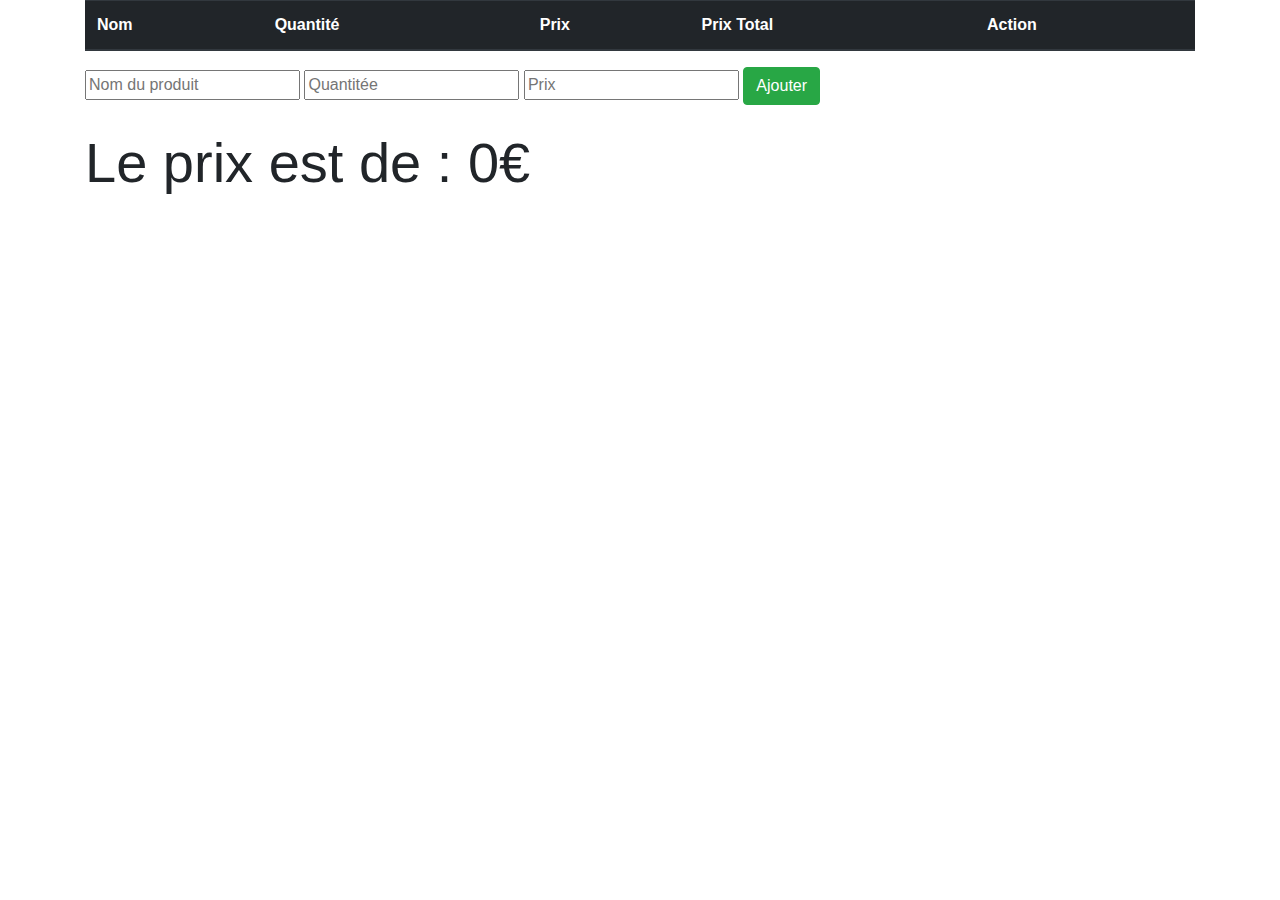
<file: ticket.html>
<!DOCTYPE html>
<html lang="en">
<head>
    <meta charset="UTF-8">
    <title>Title</title>
    <link rel="stylesheet" href="https://maxcdn.bootstrapcdn.com/bootstrap/4.0.0/css/bootstrap.min.css"
          integrity="sha384-Gn5384xqQ1aoWXA+058RXPxPg6fy4IWvTNh0E263XmFcJlSAwiGgFAW/dAiS6JXm" crossorigin="anonymous">
    <script src="https://code.jquery.com/jquery-3.5.1.js"
            integrity="sha256-QWo7LDvxbWT2tbbQ97B53yJnYU3WhH/C8ycbRAkjPDc=" crossorigin="anonymous"></script>

</head>
<body>


<div class="container">
    <table class="table" id="myTable">
        <thead class="thead-dark">
        <th>Nom</th>
        <th>Quantité</th>
        <th>Prix</th>
        <th>Prix Total</th>
        <th>Action</th>
        </thead>
        <tbody>

        </tbody>
    </table>


    <form action="http://google.com" id="myForm">
        <input type="text" id="inputName" placeholder="Nom du produit">
        <input type="number" id="inputQty" placeholder="Quantitée">
        <input type="number" id="inputPrice" placeholder="Prix">

        <button class="btn btn-success" type="submit">Ajouter</button>
    </form>


    <p class=" mt-4 display-4">Le prix est de : <span id="total">0</span>€ </p>

</div>

<script>
    /**
     * LISTE DES ETAPES A FAIRE :
     *
     * 0 - Récupération du ticket SSI il est existant dans le localStorage SINON création de l'objet ticket //FAIT
     * 1 - Ajouter des éléments dans le tableau //FAIT
     *      a - Gestion de l'envoie du formulaire //FAIT
     *      b - Récupération des infos du formulaire //FAIT
     *      c - Verification du formulaire //FAIT
     *      d - Calcul du sous total produit //FAIT
     *      e - Affichage dans le tableau //FAIT
     *      f - Mise a jour du total Global //FAIT
     *      g - Mise a jour du ticket dans le localStorage //FAIT
     *
     * 2 - Suppression d'une ligne
     */
    $(document).ready(() => {
        var total = 0

        //Récupération du ticket SSI Existant sinon création d'un nouveau ticket
        var monTicketObj
        //getItem PEUT RENVOYER FALSE dans le cas ou "ticket" n'est pas présent dans les clé du localstorage
        //Sytnhaxe condition : LE IF CONTIENT TOUJOUTS UNE VERIFICATION DU VRAI
        // if("toto" == "toto") -> SSI VRAI
        // if(nom == "") -> SSI VRAI


        if (!localStorage.getItem('ticket')) {
            monTicketObj = {
                'products': []
            }
        } else { //sinon getItem n'as pas retourné false il a donc retourné une string (surrement notre json )
            monTicketObj = JSON.parse(localStorage.getItem('ticket'))



            // plus tard on ferra ici la générartion de notre ticket ainsi que le calcul du total
            //cas concret d'utilisation :
            // ticket mis en pause et reprise de ticket

            //on va faire une itération cad récupérer un a un les différentes éléments d'un tableau
            let x
            for (x in monTicketObj.products) {
                let product = monTicketObj.products[x]
                //on récupère qqch de semblable
                // {
                //     id: 999,
                //     nom: "UN NOM",
                //     qty: 123,
                //     price: 456
                // }

                var sousTotal = product.qty * product.price
                total += sousTotal
                $('#myTable').children('tbody').append(`
                    <tr>
                        <td>${product.nom}</td>
                        <td>${product.qty}</td>
                        <td>${product.price}</td>
                        <td>${sousTotal}</td>
                        <td><button class="btn btn-sm btn-danger deleteMe" data-id="${product.id}">supprimer</button></td>
                    </tr>
                `)
            }
            $('#total').text(total)
        }


        //on gère l'envoie du formulaire
        // on commence par définir l'évènement submit SUR form#myForm
        // JE n'oublie pas de passer en 1er param de ma fonction anonyme l'event que je peut appeler comme je veux !
        $('#myForm').submit(function (event) {
            //on bloque l'évènement cad l'action par default
            event.preventDefault()
            //Récupération des valeurs de mon formulaire
            var nom = $('#inputName').val()
            var qty = $('#inputQty').val()
            var price = $('#inputPrice').val()

            //Vérification de notre formulaire
            if (nom == "" || qty == "" || price == "" || qty == 0) {
                alert("Condition non respectée")
            } else {
                //Calcul du sous total produit
                var sousTotal = qty * price;

                var id
                if (monTicketObj.products.length == 0) {
                    id = 1
                } else {
                    //                          [       INDEX DU TABLEAU        ]      + 1 SUR LA VALEUR DE id
                    // [
                    // {id: 5, "nom":"toto"}, Taille 1 INDEX: 0
                    // {id: 6, "nom":"toto"}, TAILLE 2 INDEX: 1
                    // {id: 7, "nom":"toto"}, TAILLE 3 INDEX: 2
                    // {id: 8, "nom":"toto"}, Taille 4 INDEX: 3
                    //]
                    // pour récupérer un élément dans un tableau on va utliser son index
                    // attention l'index commence a 0 et non pas a 1
                    // on peut donc en déduire que l'index du début et égal a 0
                    // et que l'index de fin et la taille du tableau - 1
                    // DONC : monTicketObj.products[monTicketObj.products.length - 1]
                    //EST EGAL A (dans l'exemple): monTicketObj.products[3]
                    // la valeur de  monTicketObj.products[3] est donc :
                    // {id: 8, "nom":"toto"}
                    // pour récupérer l'id je vais donc faire monTicketObj.products[3].id
                    // si je veux récupérer la valeur du prochain id je vais faire :
                    // monTicketObj.products[3].id + 1
                    // qui donnera donc 8 + 1
                    id = monTicketObj.products[monTicketObj.products.length - 1].id + 1
                }

                //affichage dans le tableau
                $('#myTable').children('tbody').append(`
                    <tr>
                        <td>${nom}</td>
                        <td>${qty}</td>
                        <td>${price}</td>
                        <td>${sousTotal}</td>
                        <td><button class="btn btn-sm btn-danger deleteMe" data-id="${id}">supprimer</button></td>
                    </tr>
                `)

                //calcul du total global
                total += sousTotal

                //Mise a jour du champ de total
                $('#total').text(total)

                //Reset des champs du formulaire
                $('#inputName').val("")
                $('#inputQty').val("")
                $('#inputPrice').val("")



                //mise a jour du ticketObj
                var productObj = {
                    id: id,
                    nom: nom,
                    qty: qty,
                    price: price
                }
                //ICI monTicketOBJ est bien égal a celui du localStorage
                monTicketObj.products.push(productObj)
                //ICI mon ticketObj != de celui du localStorage

                // mise a jour du ticketObj dans le localStorage
                localStorage.setItem('ticket', JSON.stringify(monTicketObj))
                //ICI monTicketOBJ est bien égal a celui du localStorage

            }

            $('.deleteMe').unbind('click', deleteProduct) // retire TOUS LES EVENT DU DOM-précédent
            $('.deleteMe').click(deleteProduct) // event replacé sur les élements des doms précédents ET du dom actuel

        })

        $('.deleteMe').click(deleteProduct)

        function deleteProduct(){
            var button = $(this) // représente l'élément sur lequel on a effectué l'action
            var maLigne = button.parent().parent()
            //utlisation de la fonction attr()
            // attr a 1 ou 2 paramètres
            //si 1 seul param => renvoie la valeur
            //si 2 param => défini la valeur
            var idDuProduit = button.attr('data-id')
            //on doit trouver la position (cad l'index) de notre produit dans le tableau products
            let x
            for(x in monTicketObj.products){
                let product = monTicketObj.products[x]
                if(idDuProduit == product.id){
                    //ici on supprimera
                    //on va utlilser splice pour supprimer le produit de notre tableau products
                    //pour rappel splice prend 2 paramètres :
                    // la position défini par l'index ET le nombre d'entrée a supprimée
                    //[0,1,2,3,4,5,6,7,8,9]
                    //ex: si je veux supprimer 1 element a partir du début
                    //splice(0,1)
                    //[1,2,3,4,5,6,7,8,9]
                    //si je veux supprimer 4 éléments a partir de la position 2
                    //splice(2,4)
                    //[0,1,6,7,8,9]
                    total -= (product.qty*product.price)

                    monTicketObj.products.splice(x, 1)
                    localStorage.setItem('ticket', JSON.stringify(monTicketObj))
                    //on retire la ligne du tableau
                    maLigne.remove()
                    $('#total').text(total)
                }

            }

        }

    })
</script>

</body>
</html>
</file>
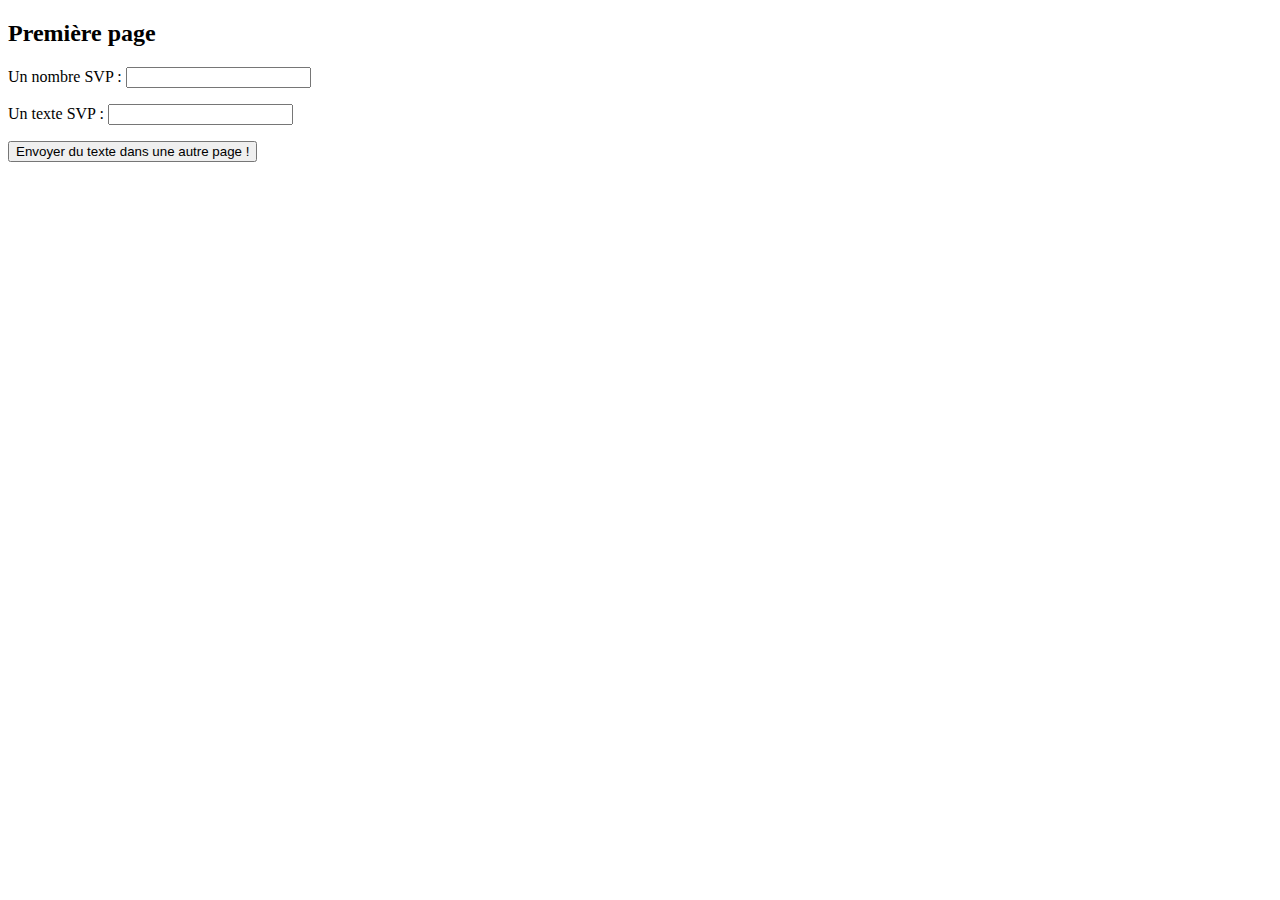
<file: url.html>
<!DOCTYPE HTML>
<html>
<head>
    <meta charset="utf-8"/>
    <title>Envoi des trucs js</title>
</head>
<body>
<h2>Première page</h2>
<form action="urlb.html" method="get" id="monForm">
    <p>
        Un nombre SVP : <input type="number" name="number" id="nombre"/>
    </p>
    <p>
        Un texte SVP : <input type="text" name="texte" id="texte"/>
    </p>
    <input id="btn" type="submit" value="Envoyer du texte dans une autre page !"/>
</form>

</body>

<script>
    window.addEventListener('load', function () {
        var button = document.getElementById('btn')
        var number = document.getElementById('nombre')
        var texte = document.getElementById('texte')
        var monForm = document.getElementById('monForm')

        console.log(window.location)

        /*button.addEventListener('click', function () {
            var monUrl = "urlb.html?number="+number.value+"&texte="+texte.value
            window.location.href = encodeURI(monUrl)
        })*/

        monForm.addEventListener('submit', function (event) {
            if (texte.value.length == 0 || number.value.length == 0){
                alert('tu dois remplir les champs')
                event.preventDefault()
            }
        })

    })
</script>


<!--<script>
    var btn = document.getElementById('btn');
    btn.addEventListener('click',maSuperFonctionjs,false);

    function maSuperFonctionjs(){
        var txt = document.getElementById('texte').value;
        var nombre = document.getElementById('nombre').value;
        // avec le location.replace on n'alimente pas l'historique donc pas de retour arrière possible avec le bouton du navigateur
        //location.replace(encodeURI("08b Passage information soluce.html?t="+txt+"&n="+nombre));

        // avec le location.href on alimente l'historique donc un retour arrière est possible
        location.href = encodeURI("urlb.html?t="+txt+"&n="+nombre);
    }
</script>-->
</html>
</file>
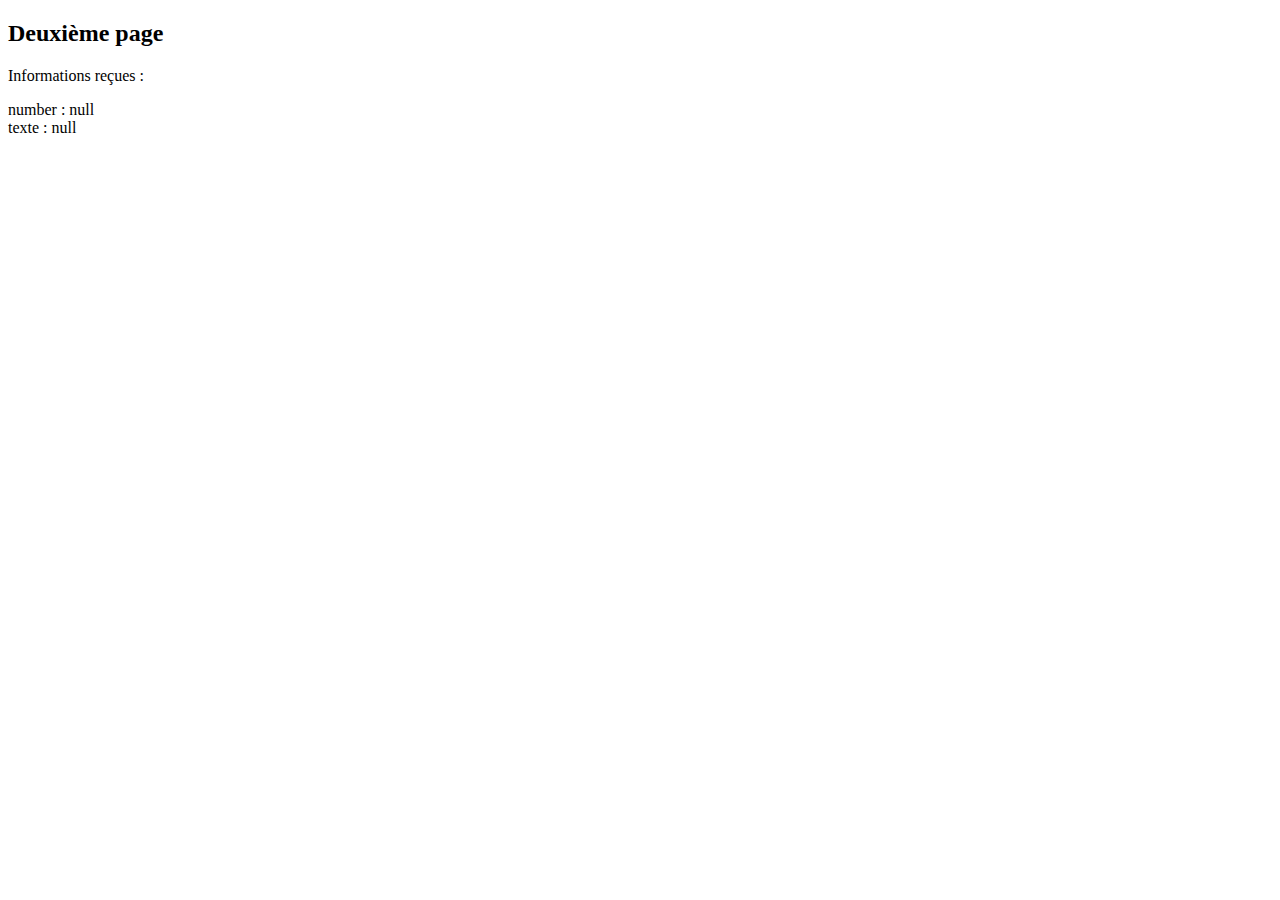
<file: urlb.html>
<!DOCTYPE HTML>
<html>
<head>
    <meta charset="utf-8"/>
    <title>Receptionning</title>
</head>
<body>
<h2>Deuxième page</h2>
<p>
    Informations reçues :
</p>
<!-- élément html qui recevera les informations passées dans l'url-->
<span id="recu"></span>
<br>
<!-- élément html qui recevera les informations passées dans l'url de manière dynamique-->
<span id="recu2"></span>
</body>

<script>

    /*var monUrl = decodeURI(window.location.href)

    //Etape je sépare la partie avant le ? et la partie apres
    var split1 = monUrl.split('?') // UN TABLEAU
    var partieUrl = split1[0] // http://127.0.0.1:8080/urlb.html
    var partieParams = split1[1] //number=45&texte=stephane
    //Etape je sépare les différent paramètres
    var split2 = partieParams.split('&') // TABLEAU !
    var param1 = split2[0] // number=45
    var param2 = split2[1] // texte=stephane
    //Etape 3 Je sépare la clé de la valeur
    var splitParam1 = param1.split("=")//tableau
    var key1 = splitParam1[0] // number
    var val1 = splitParam1[1] // 45

    var splitParam2 = param2.split("=")//tableau
    var key2 = splitParam2[0] // texte
    var val2 = splitParam2[1] // stephane

    console.log(key1+" ", val1)
    console.log(key2+" ", val2)

    document.getElementById("recu").innerHTML=key1 + " : " + val1
    document.getElementById("recu2").innerHTML=key2 + " : " + val2*/


    //var loc = new URL(window.location.href)
    //console.log(loc.searchParams.get("texte"))

    var monUrl = new URL(window.location.href)
    document.getElementById("recu").innerHTML= "number : " + monUrl.searchParams.get("number")
    document.getElementById("recu2").innerHTML="texte : " + monUrl.searchParams.get("texte")
</script>

</html>
</file>
